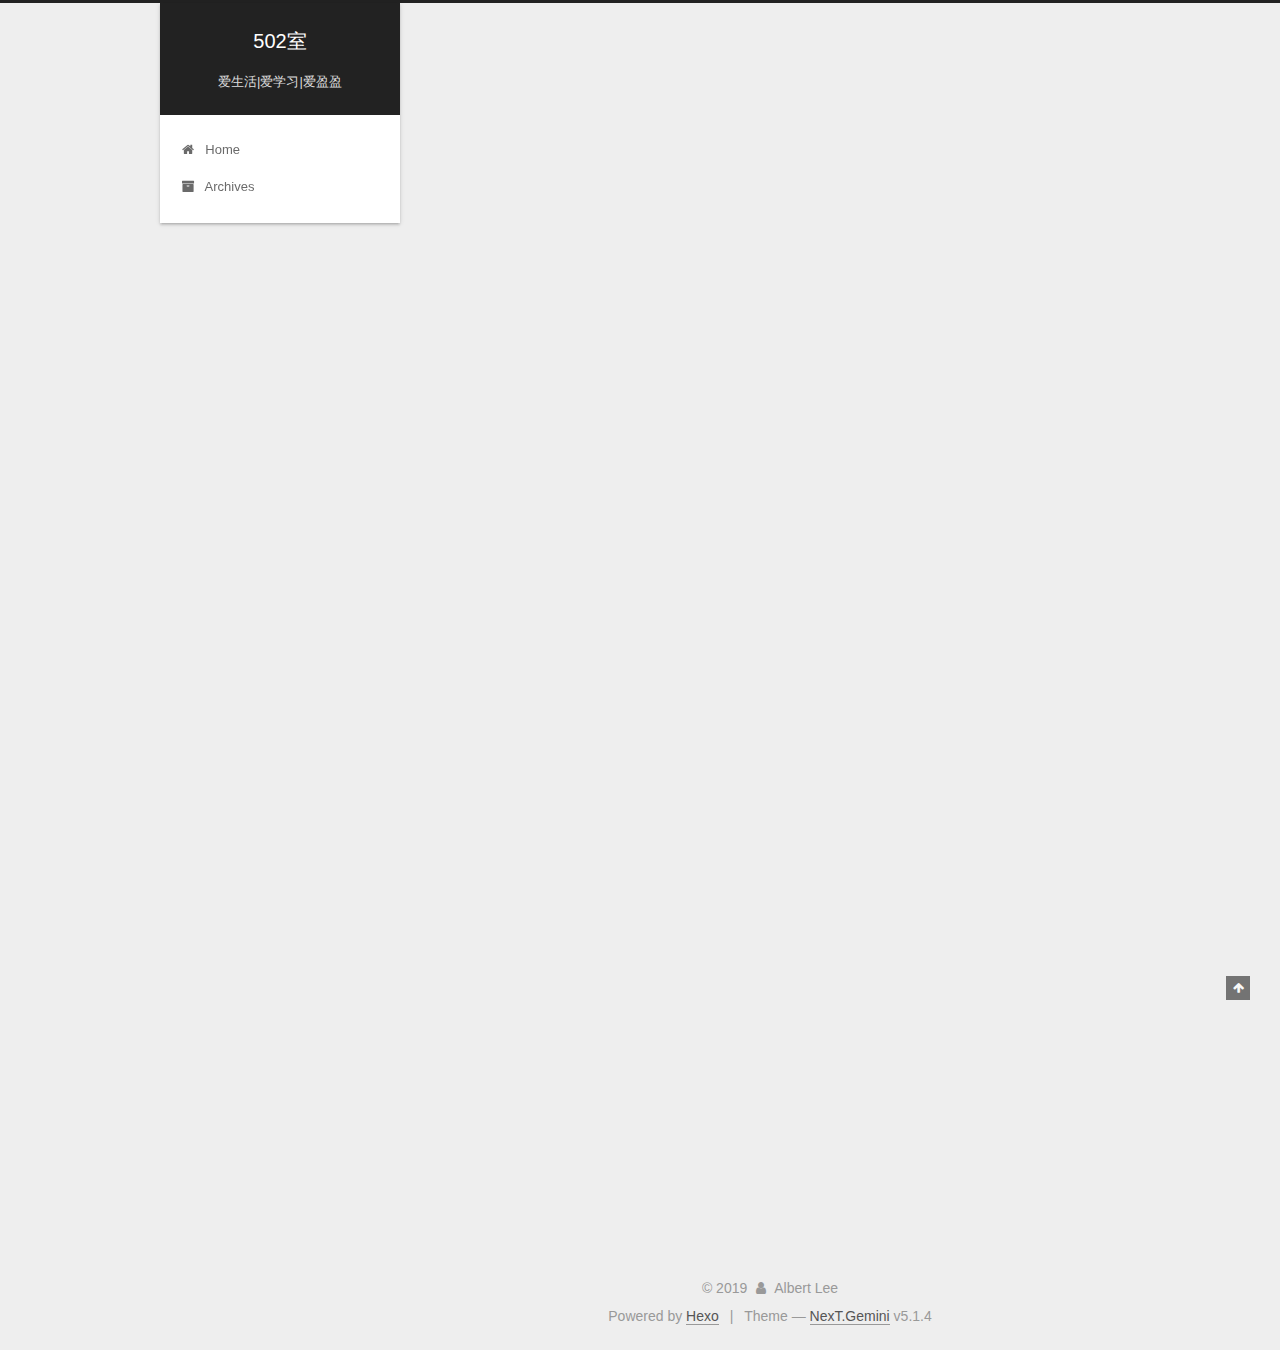
<file: index.html>
<!DOCTYPE html>



  


<html class="theme-next gemini use-motion" lang="en">
<head><meta name="generator" content="Hexo 3.9.0">
  <meta charset="UTF-8">
<meta http-equiv="X-UA-Compatible" content="IE=edge">
<meta name="viewport" content="width=device-width, initial-scale=1, maximum-scale=1">
<meta name="theme-color" content="#222">









<meta http-equiv="Cache-Control" content="no-transform">
<meta http-equiv="Cache-Control" content="no-siteapp">
















  
  
  <link href="/lib/fancybox/source/jquery.fancybox.css?v=2.1.5" rel="stylesheet" type="text/css">







<link href="/lib/font-awesome/css/font-awesome.min.css?v=4.6.2" rel="stylesheet" type="text/css">

<link href="/css/main.css?v=5.1.4" rel="stylesheet" type="text/css">


  <link rel="apple-touch-icon" sizes="180x180" href="/images/apple-touch-icon-next.png?v=5.1.4">


  <link rel="icon" type="image/png" sizes="32x32" href="/images/favicon-32x32-next.png?v=5.1.4">


  <link rel="icon" type="image/png" sizes="16x16" href="/images/favicon-16x16-next.png?v=5.1.4">


  <link rel="mask-icon" href="/images/logo.svg?v=5.1.4" color="#222">





  <meta name="keywords" content="Hexo, NexT">










<meta property="og:type" content="website">
<meta property="og:title" content="502室">
<meta property="og:url" content="http://yoursite.com/index.html">
<meta property="og:site_name" content="502室">
<meta property="og:locale" content="en">
<meta name="twitter:card" content="summary">
<meta name="twitter:title" content="502室">



<script type="text/javascript" id="hexo.configurations">
  var NexT = window.NexT || {};
  var CONFIG = {
    root: '/',
    scheme: 'Gemini',
    version: '5.1.4',
    sidebar: {"position":"left","display":"post","offset":12,"b2t":false,"scrollpercent":false,"onmobile":false},
    fancybox: true,
    tabs: true,
    motion: {"enable":true,"async":false,"transition":{"post_block":"fadeIn","post_header":"slideDownIn","post_body":"slideDownIn","coll_header":"slideLeftIn","sidebar":"slideUpIn"}},
    duoshuo: {
      userId: '0',
      author: 'Author'
    },
    algolia: {
      applicationID: '',
      apiKey: '',
      indexName: '',
      hits: {"per_page":10},
      labels: {"input_placeholder":"Search for Posts","hits_empty":"We didn't find any results for the search: ${query}","hits_stats":"${hits} results found in ${time} ms"}
    }
  };
</script>



  <link rel="canonical" href="http://yoursite.com/">





  <title>502室</title>
  








</head>

<body itemscope itemtype="http://schema.org/WebPage" lang="en">

  
  
    
  

  <div class="container sidebar-position-left 
  page-home">
    <div class="headband"></div>

    <header id="header" class="header" itemscope itemtype="http://schema.org/WPHeader">
      <div class="header-inner"><div class="site-brand-wrapper">
  <div class="site-meta ">
    

    <div class="custom-logo-site-title">
      <a href="/" class="brand" rel="start">
        <span class="logo-line-before"><i></i></span>
        <span class="site-title">502室</span>
        <span class="logo-line-after"><i></i></span>
      </a>
    </div>
      
        <p class="site-subtitle">爱生活|爱学习|爱盈盈</p>
      
  </div>

  <div class="site-nav-toggle">
    <button>
      <span class="btn-bar"></span>
      <span class="btn-bar"></span>
      <span class="btn-bar"></span>
    </button>
  </div>
</div>

<nav class="site-nav">
  

  
    <ul id="menu" class="menu">
      
        
        <li class="menu-item menu-item-home">
          <a href="/" rel="section">
            
              <i class="menu-item-icon fa fa-fw fa-home"></i> <br>
            
            Home
          </a>
        </li>
      
        
        <li class="menu-item menu-item-archives">
          <a href="/archives/" rel="section">
            
              <i class="menu-item-icon fa fa-fw fa-archive"></i> <br>
            
            Archives
          </a>
        </li>
      

      
    </ul>
  

  
</nav>



 </div>
    </header>

    <main id="main" class="main">
      <div class="main-inner">
        <div class="content-wrap">
          <div id="content" class="content">
            
  <section id="posts" class="posts-expand">
    
      

  

  
  
  

  <article class="post post-type-normal" itemscope itemtype="http://schema.org/Article">
  
  
  
  <div class="post-block">
    <link itemprop="mainEntityOfPage" href="http://yoursite.com/2019/09/02/lcf-xyy/">

    <span hidden itemprop="author" itemscope itemtype="http://schema.org/Person">
      <meta itemprop="name" content="Albert Lee">
      <meta itemprop="description" content>
      <meta itemprop="image" content="/images/avatar.gif">
    </span>

    <span hidden itemprop="publisher" itemscope itemtype="http://schema.org/Organization">
      <meta itemprop="name" content="502室">
    </span>

    
      <header class="post-header">

        
        
          <h1 class="post-title" itemprop="name headline">
                
                <a class="post-title-link" href="/2019/09/02/lcf-xyy/" itemprop="url">lcf&xyy</a></h1>
        

        <div class="post-meta">
          <span class="post-time">
            
              <span class="post-meta-item-icon">
                <i class="fa fa-calendar-o"></i>
              </span>
              
                <span class="post-meta-item-text">Posted on</span>
              
              <time title="Post created" itemprop="dateCreated datePublished" datetime="2019-09-02T22:22:14+08:00">
                2019-09-02
              </time>
            

            

            
          </span>

          

          
            
          

          
          

          

          

          

        </div>
      </header>
    

    
    
    
    <div class="post-body" itemprop="articleBody">

      
      

      
        
          
            
          
        
      
    </div>
    
    
    

    

    

    

    <footer class="post-footer">
      

      

      

      
      
        <div class="post-eof"></div>
      
    </footer>
  </div>
  
  
  
  </article>


    
      

  

  
  
  

  <article class="post post-type-normal" itemscope itemtype="http://schema.org/Article">
  
  
  
  <div class="post-block">
    <link itemprop="mainEntityOfPage" href="http://yoursite.com/2019/09/02/hello-world/">

    <span hidden itemprop="author" itemscope itemtype="http://schema.org/Person">
      <meta itemprop="name" content="Albert Lee">
      <meta itemprop="description" content>
      <meta itemprop="image" content="/images/avatar.gif">
    </span>

    <span hidden itemprop="publisher" itemscope itemtype="http://schema.org/Organization">
      <meta itemprop="name" content="502室">
    </span>

    
      <header class="post-header">

        
        
          <h1 class="post-title" itemprop="name headline">
                
                <a class="post-title-link" href="/2019/09/02/hello-world/" itemprop="url">Hello World</a></h1>
        

        <div class="post-meta">
          <span class="post-time">
            
              <span class="post-meta-item-icon">
                <i class="fa fa-calendar-o"></i>
              </span>
              
                <span class="post-meta-item-text">Posted on</span>
              
              <time title="Post created" itemprop="dateCreated datePublished" datetime="2019-09-02T21:47:52+08:00">
                2019-09-02
              </time>
            

            

            
          </span>

          

          
            
          

          
          

          

          

          

        </div>
      </header>
    

    
    
    
    <div class="post-body" itemprop="articleBody">

      
      

      
        
          
            <p>Welcome to <a href="https://hexo.io/" target="_blank" rel="noopener">Hexo</a>! This is your very first post. Check <a href="https://hexo.io/docs/" target="_blank" rel="noopener">documentation</a> for more info. If you get any problems when using Hexo, you can find the answer in <a href="https://hexo.io/docs/troubleshooting.html" target="_blank" rel="noopener">troubleshooting</a> or you can ask me on <a href="https://github.com/hexojs/hexo/issues" target="_blank" rel="noopener">GitHub</a>.</p>
<h2 id="Quick-Start"><a href="#Quick-Start" class="headerlink" title="Quick Start"></a>Quick Start</h2><h3 id="Create-a-new-post"><a href="#Create-a-new-post" class="headerlink" title="Create a new post"></a>Create a new post</h3><figure class="highlight bash"><table><tr><td class="gutter"><pre><span class="line">1</span><br></pre></td><td class="code"><pre><span class="line">$ hexo new <span class="string">"My New Post"</span></span><br></pre></td></tr></table></figure>

<p>More info: <a href="https://hexo.io/docs/writing.html" target="_blank" rel="noopener">Writing</a></p>
<h3 id="Run-server"><a href="#Run-server" class="headerlink" title="Run server"></a>Run server</h3><figure class="highlight bash"><table><tr><td class="gutter"><pre><span class="line">1</span><br></pre></td><td class="code"><pre><span class="line">$ hexo server</span><br></pre></td></tr></table></figure>

<p>More info: <a href="https://hexo.io/docs/server.html" target="_blank" rel="noopener">Server</a></p>
<h3 id="Generate-static-files"><a href="#Generate-static-files" class="headerlink" title="Generate static files"></a>Generate static files</h3><figure class="highlight bash"><table><tr><td class="gutter"><pre><span class="line">1</span><br></pre></td><td class="code"><pre><span class="line">$ hexo generate</span><br></pre></td></tr></table></figure>

<p>More info: <a href="https://hexo.io/docs/generating.html" target="_blank" rel="noopener">Generating</a></p>
<h3 id="Deploy-to-remote-sites"><a href="#Deploy-to-remote-sites" class="headerlink" title="Deploy to remote sites"></a>Deploy to remote sites</h3><figure class="highlight bash"><table><tr><td class="gutter"><pre><span class="line">1</span><br></pre></td><td class="code"><pre><span class="line">$ hexo deploy</span><br></pre></td></tr></table></figure>

<p>More info: <a href="https://hexo.io/docs/deployment.html" target="_blank" rel="noopener">Deployment</a></p>

          
        
      
    </div>
    
    
    

    

    

    

    <footer class="post-footer">
      

      

      

      
      
        <div class="post-eof"></div>
      
    </footer>
  </div>
  
  
  
  </article>


    
  </section>

  


          </div>
          


          

        </div>
        
          
  
  <div class="sidebar-toggle">
    <div class="sidebar-toggle-line-wrap">
      <span class="sidebar-toggle-line sidebar-toggle-line-first"></span>
      <span class="sidebar-toggle-line sidebar-toggle-line-middle"></span>
      <span class="sidebar-toggle-line sidebar-toggle-line-last"></span>
    </div>
  </div>

  <aside id="sidebar" class="sidebar">
    
    <div class="sidebar-inner">

      

      

      <section class="site-overview-wrap sidebar-panel sidebar-panel-active">
        <div class="site-overview">
          <div class="site-author motion-element" itemprop="author" itemscope itemtype="http://schema.org/Person">
            
              <p class="site-author-name" itemprop="name">Albert Lee</p>
              <p class="site-description motion-element" itemprop="description"></p>
          </div>

          <nav class="site-state motion-element">

            
              <div class="site-state-item site-state-posts">
              
                <a href="/archives/">
              
                  <span class="site-state-item-count">2</span>
                  <span class="site-state-item-name">posts</span>
                </a>
              </div>
            

            

            

          </nav>

          

          

          
          

          
          

          

        </div>
      </section>

      

      

    </div>
  </aside>


        
      </div>
    </main>

    <footer id="footer" class="footer">
      <div class="footer-inner">
        <div class="copyright">&copy; <span itemprop="copyrightYear">2019</span>
  <span class="with-love">
    <i class="fa fa-user"></i>
  </span>
  <span class="author" itemprop="copyrightHolder">Albert Lee</span>

  
</div>


  <div class="powered-by">Powered by <a class="theme-link" target="_blank" href="https://hexo.io">Hexo</a></div>



  <span class="post-meta-divider">|</span>



  <div class="theme-info">Theme &mdash; <a class="theme-link" target="_blank" href="https://github.com/iissnan/hexo-theme-next">NexT.Gemini</a> v5.1.4</div>




        







        
      </div>
    </footer>

    
      <div class="back-to-top">
        <i class="fa fa-arrow-up"></i>
        
      </div>
    

    

  </div>

  

<script type="text/javascript">
  if (Object.prototype.toString.call(window.Promise) !== '[object Function]') {
    window.Promise = null;
  }
</script>









  












  
  
    <script type="text/javascript" src="/lib/jquery/index.js?v=2.1.3"></script>
  

  
  
    <script type="text/javascript" src="/lib/fastclick/lib/fastclick.min.js?v=1.0.6"></script>
  

  
  
    <script type="text/javascript" src="/lib/jquery_lazyload/jquery.lazyload.js?v=1.9.7"></script>
  

  
  
    <script type="text/javascript" src="/lib/velocity/velocity.min.js?v=1.2.1"></script>
  

  
  
    <script type="text/javascript" src="/lib/velocity/velocity.ui.min.js?v=1.2.1"></script>
  

  
  
    <script type="text/javascript" src="/lib/fancybox/source/jquery.fancybox.pack.js?v=2.1.5"></script>
  


  


  <script type="text/javascript" src="/js/src/utils.js?v=5.1.4"></script>

  <script type="text/javascript" src="/js/src/motion.js?v=5.1.4"></script>



  
  


  <script type="text/javascript" src="/js/src/affix.js?v=5.1.4"></script>

  <script type="text/javascript" src="/js/src/schemes/pisces.js?v=5.1.4"></script>



  

  


  <script type="text/javascript" src="/js/src/bootstrap.js?v=5.1.4"></script>



  


  




	





  





  












  





  

  

  

  
  

  

  

  

</body>
</html>
</file>
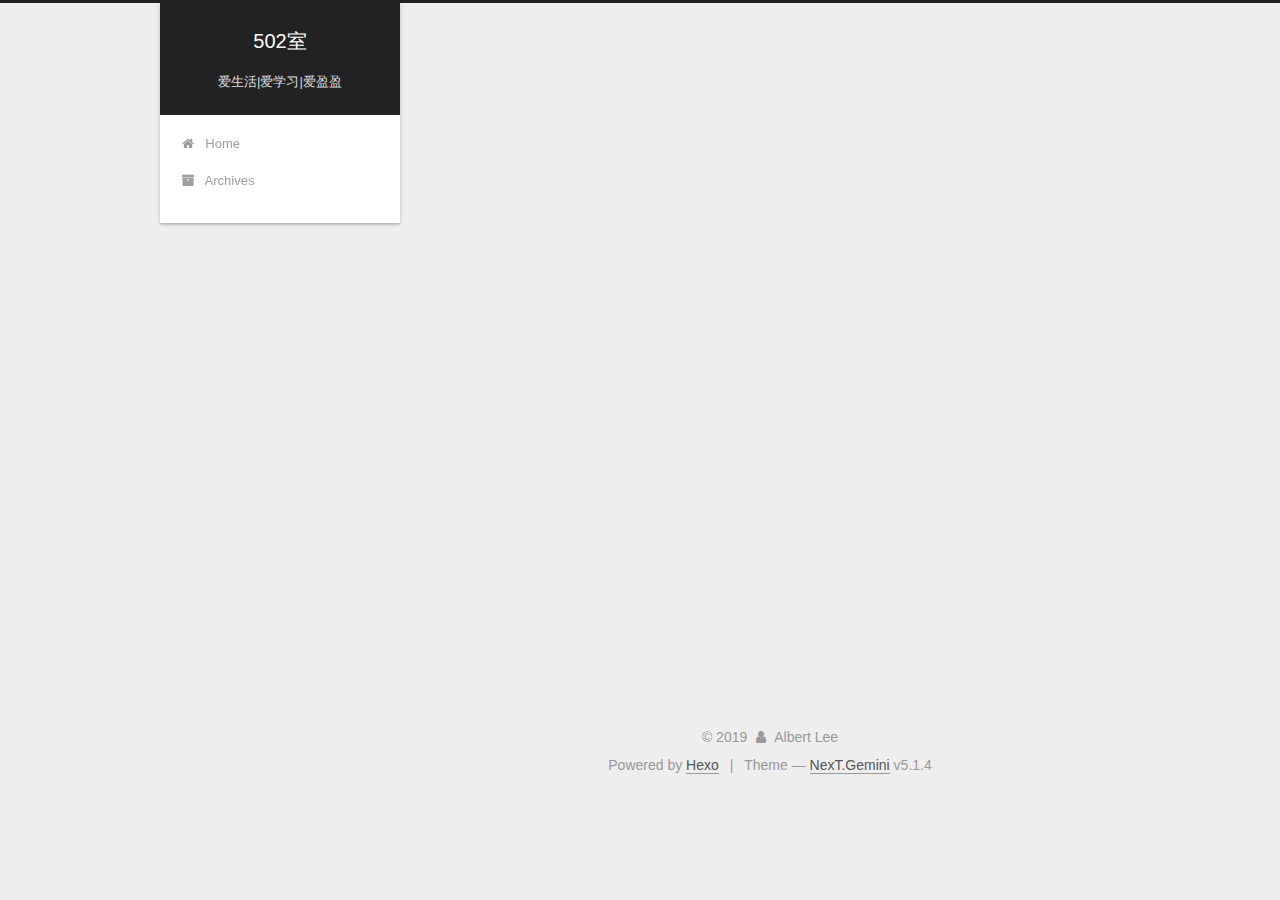
<file: archives/index.html>
<!DOCTYPE html>



  


<html class="theme-next gemini use-motion" lang="en">
<head><meta name="generator" content="Hexo 3.9.0">
  <meta charset="UTF-8">
<meta http-equiv="X-UA-Compatible" content="IE=edge">
<meta name="viewport" content="width=device-width, initial-scale=1, maximum-scale=1">
<meta name="theme-color" content="#222">









<meta http-equiv="Cache-Control" content="no-transform">
<meta http-equiv="Cache-Control" content="no-siteapp">
















  
  
  <link href="/lib/fancybox/source/jquery.fancybox.css?v=2.1.5" rel="stylesheet" type="text/css">







<link href="/lib/font-awesome/css/font-awesome.min.css?v=4.6.2" rel="stylesheet" type="text/css">

<link href="/css/main.css?v=5.1.4" rel="stylesheet" type="text/css">


  <link rel="apple-touch-icon" sizes="180x180" href="/images/apple-touch-icon-next.png?v=5.1.4">


  <link rel="icon" type="image/png" sizes="32x32" href="/images/favicon-32x32-next.png?v=5.1.4">


  <link rel="icon" type="image/png" sizes="16x16" href="/images/favicon-16x16-next.png?v=5.1.4">


  <link rel="mask-icon" href="/images/logo.svg?v=5.1.4" color="#222">





  <meta name="keywords" content="Hexo, NexT">










<meta property="og:type" content="website">
<meta property="og:title" content="502室">
<meta property="og:url" content="http://yoursite.com/archives/index.html">
<meta property="og:site_name" content="502室">
<meta property="og:locale" content="en">
<meta name="twitter:card" content="summary">
<meta name="twitter:title" content="502室">



<script type="text/javascript" id="hexo.configurations">
  var NexT = window.NexT || {};
  var CONFIG = {
    root: '/',
    scheme: 'Gemini',
    version: '5.1.4',
    sidebar: {"position":"left","display":"post","offset":12,"b2t":false,"scrollpercent":false,"onmobile":false},
    fancybox: true,
    tabs: true,
    motion: {"enable":true,"async":false,"transition":{"post_block":"fadeIn","post_header":"slideDownIn","post_body":"slideDownIn","coll_header":"slideLeftIn","sidebar":"slideUpIn"}},
    duoshuo: {
      userId: '0',
      author: 'Author'
    },
    algolia: {
      applicationID: '',
      apiKey: '',
      indexName: '',
      hits: {"per_page":10},
      labels: {"input_placeholder":"Search for Posts","hits_empty":"We didn't find any results for the search: ${query}","hits_stats":"${hits} results found in ${time} ms"}
    }
  };
</script>



  <link rel="canonical" href="http://yoursite.com/archives/">





  <title>Archive | 502室</title>
  








</head>

<body itemscope itemtype="http://schema.org/WebPage" lang="en">

  
  
    
  

  <div class="container sidebar-position-left page-archive">
    <div class="headband"></div>

    <header id="header" class="header" itemscope itemtype="http://schema.org/WPHeader">
      <div class="header-inner"><div class="site-brand-wrapper">
  <div class="site-meta ">
    

    <div class="custom-logo-site-title">
      <a href="/" class="brand" rel="start">
        <span class="logo-line-before"><i></i></span>
        <span class="site-title">502室</span>
        <span class="logo-line-after"><i></i></span>
      </a>
    </div>
      
        <p class="site-subtitle">爱生活|爱学习|爱盈盈</p>
      
  </div>

  <div class="site-nav-toggle">
    <button>
      <span class="btn-bar"></span>
      <span class="btn-bar"></span>
      <span class="btn-bar"></span>
    </button>
  </div>
</div>

<nav class="site-nav">
  

  
    <ul id="menu" class="menu">
      
        
        <li class="menu-item menu-item-home">
          <a href="/" rel="section">
            
              <i class="menu-item-icon fa fa-fw fa-home"></i> <br>
            
            Home
          </a>
        </li>
      
        
        <li class="menu-item menu-item-archives">
          <a href="/archives/" rel="section">
            
              <i class="menu-item-icon fa fa-fw fa-archive"></i> <br>
            
            Archives
          </a>
        </li>
      

      
    </ul>
  

  
</nav>



 </div>
    </header>

    <main id="main" class="main">
      <div class="main-inner">
        <div class="content-wrap">
          <div id="content" class="content">
            

  
  
  
  <div class="post-block archive">
    <div id="posts" class="posts-collapse">
      <span class="archive-move-on"></span>

      <span class="archive-page-counter">
        
        
        
          
        
        Um..! 2 posts in total. Keep on posting.
      </span>

      

        
        
        

        
          
          <div class="collection-title">
            <h1 class="archive-year" id="archive-year-2019">2019</h1>
          </div>
        
        

        

  <article class="post post-type-normal" itemscope itemtype="http://schema.org/Article">
    <header class="post-header">

      <h2 class="post-title">
        
            <a class="post-title-link" href="/2019/09/02/lcf-xyy/" itemprop="url">
              
                <span itemprop="name">lcf&xyy</span>
              
            </a>
        
      </h2>

      <div class="post-meta">
        <time class="post-time" itemprop="dateCreated" datetime="2019-09-02T22:22:14+08:00" content="2019-09-02">
          09-02
        </time>
      </div>

    </header>
  </article>



      

        
        
        

        
        

        

  <article class="post post-type-normal" itemscope itemtype="http://schema.org/Article">
    <header class="post-header">

      <h2 class="post-title">
        
            <a class="post-title-link" href="/2019/09/02/hello-world/" itemprop="url">
              
                <span itemprop="name">Hello World</span>
              
            </a>
        
      </h2>

      <div class="post-meta">
        <time class="post-time" itemprop="dateCreated" datetime="2019-09-02T21:47:52+08:00" content="2019-09-02">
          09-02
        </time>
      </div>

    </header>
  </article>



      

    </div>
  </div>
  
  
  

  



          </div>
          


          

        </div>
        
          
  
  <div class="sidebar-toggle">
    <div class="sidebar-toggle-line-wrap">
      <span class="sidebar-toggle-line sidebar-toggle-line-first"></span>
      <span class="sidebar-toggle-line sidebar-toggle-line-middle"></span>
      <span class="sidebar-toggle-line sidebar-toggle-line-last"></span>
    </div>
  </div>

  <aside id="sidebar" class="sidebar">
    
    <div class="sidebar-inner">

      

      

      <section class="site-overview-wrap sidebar-panel sidebar-panel-active">
        <div class="site-overview">
          <div class="site-author motion-element" itemprop="author" itemscope itemtype="http://schema.org/Person">
            
              <p class="site-author-name" itemprop="name">Albert Lee</p>
              <p class="site-description motion-element" itemprop="description"></p>
          </div>

          <nav class="site-state motion-element">

            
              <div class="site-state-item site-state-posts">
              
                <a href="/archives/">
              
                  <span class="site-state-item-count">2</span>
                  <span class="site-state-item-name">posts</span>
                </a>
              </div>
            

            

            

          </nav>

          

          

          
          

          
          

          

        </div>
      </section>

      

      

    </div>
  </aside>


        
      </div>
    </main>

    <footer id="footer" class="footer">
      <div class="footer-inner">
        <div class="copyright">&copy; <span itemprop="copyrightYear">2019</span>
  <span class="with-love">
    <i class="fa fa-user"></i>
  </span>
  <span class="author" itemprop="copyrightHolder">Albert Lee</span>

  
</div>


  <div class="powered-by">Powered by <a class="theme-link" target="_blank" href="https://hexo.io">Hexo</a></div>



  <span class="post-meta-divider">|</span>



  <div class="theme-info">Theme &mdash; <a class="theme-link" target="_blank" href="https://github.com/iissnan/hexo-theme-next">NexT.Gemini</a> v5.1.4</div>




        







        
      </div>
    </footer>

    
      <div class="back-to-top">
        <i class="fa fa-arrow-up"></i>
        
      </div>
    

    

  </div>

  

<script type="text/javascript">
  if (Object.prototype.toString.call(window.Promise) !== '[object Function]') {
    window.Promise = null;
  }
</script>









  












  
  
    <script type="text/javascript" src="/lib/jquery/index.js?v=2.1.3"></script>
  

  
  
    <script type="text/javascript" src="/lib/fastclick/lib/fastclick.min.js?v=1.0.6"></script>
  

  
  
    <script type="text/javascript" src="/lib/jquery_lazyload/jquery.lazyload.js?v=1.9.7"></script>
  

  
  
    <script type="text/javascript" src="/lib/velocity/velocity.min.js?v=1.2.1"></script>
  

  
  
    <script type="text/javascript" src="/lib/velocity/velocity.ui.min.js?v=1.2.1"></script>
  

  
  
    <script type="text/javascript" src="/lib/fancybox/source/jquery.fancybox.pack.js?v=2.1.5"></script>
  


  


  <script type="text/javascript" src="/js/src/utils.js?v=5.1.4"></script>

  <script type="text/javascript" src="/js/src/motion.js?v=5.1.4"></script>



  
  


  <script type="text/javascript" src="/js/src/affix.js?v=5.1.4"></script>

  <script type="text/javascript" src="/js/src/schemes/pisces.js?v=5.1.4"></script>



  

  


  <script type="text/javascript" src="/js/src/bootstrap.js?v=5.1.4"></script>



  


  




	





  





  












  





  

  

  

  
  

  

  

  

</body>
</html>
</file>
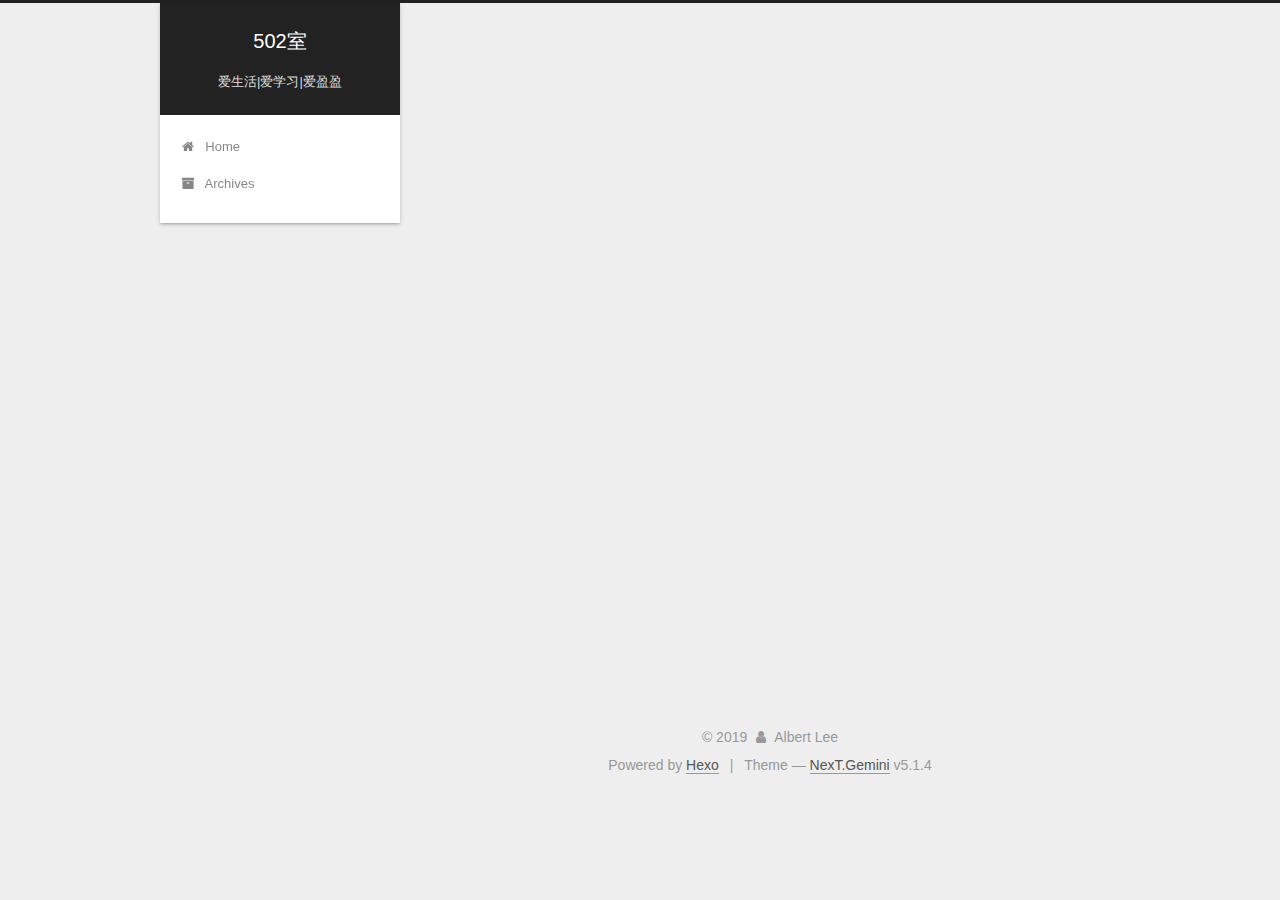
<file: archives/2019/index.html>
<!DOCTYPE html>



  


<html class="theme-next gemini use-motion" lang="en">
<head><meta name="generator" content="Hexo 3.9.0">
  <meta charset="UTF-8">
<meta http-equiv="X-UA-Compatible" content="IE=edge">
<meta name="viewport" content="width=device-width, initial-scale=1, maximum-scale=1">
<meta name="theme-color" content="#222">









<meta http-equiv="Cache-Control" content="no-transform">
<meta http-equiv="Cache-Control" content="no-siteapp">
















  
  
  <link href="/lib/fancybox/source/jquery.fancybox.css?v=2.1.5" rel="stylesheet" type="text/css">







<link href="/lib/font-awesome/css/font-awesome.min.css?v=4.6.2" rel="stylesheet" type="text/css">

<link href="/css/main.css?v=5.1.4" rel="stylesheet" type="text/css">


  <link rel="apple-touch-icon" sizes="180x180" href="/images/apple-touch-icon-next.png?v=5.1.4">


  <link rel="icon" type="image/png" sizes="32x32" href="/images/favicon-32x32-next.png?v=5.1.4">


  <link rel="icon" type="image/png" sizes="16x16" href="/images/favicon-16x16-next.png?v=5.1.4">


  <link rel="mask-icon" href="/images/logo.svg?v=5.1.4" color="#222">





  <meta name="keywords" content="Hexo, NexT">










<meta property="og:type" content="website">
<meta property="og:title" content="502室">
<meta property="og:url" content="http://yoursite.com/archives/2019/index.html">
<meta property="og:site_name" content="502室">
<meta property="og:locale" content="en">
<meta name="twitter:card" content="summary">
<meta name="twitter:title" content="502室">



<script type="text/javascript" id="hexo.configurations">
  var NexT = window.NexT || {};
  var CONFIG = {
    root: '/',
    scheme: 'Gemini',
    version: '5.1.4',
    sidebar: {"position":"left","display":"post","offset":12,"b2t":false,"scrollpercent":false,"onmobile":false},
    fancybox: true,
    tabs: true,
    motion: {"enable":true,"async":false,"transition":{"post_block":"fadeIn","post_header":"slideDownIn","post_body":"slideDownIn","coll_header":"slideLeftIn","sidebar":"slideUpIn"}},
    duoshuo: {
      userId: '0',
      author: 'Author'
    },
    algolia: {
      applicationID: '',
      apiKey: '',
      indexName: '',
      hits: {"per_page":10},
      labels: {"input_placeholder":"Search for Posts","hits_empty":"We didn't find any results for the search: ${query}","hits_stats":"${hits} results found in ${time} ms"}
    }
  };
</script>



  <link rel="canonical" href="http://yoursite.com/archives/2019/">





  <title>Archive | 502室</title>
  








</head>

<body itemscope itemtype="http://schema.org/WebPage" lang="en">

  
  
    
  

  <div class="container sidebar-position-left page-archive">
    <div class="headband"></div>

    <header id="header" class="header" itemscope itemtype="http://schema.org/WPHeader">
      <div class="header-inner"><div class="site-brand-wrapper">
  <div class="site-meta ">
    

    <div class="custom-logo-site-title">
      <a href="/" class="brand" rel="start">
        <span class="logo-line-before"><i></i></span>
        <span class="site-title">502室</span>
        <span class="logo-line-after"><i></i></span>
      </a>
    </div>
      
        <p class="site-subtitle">爱生活|爱学习|爱盈盈</p>
      
  </div>

  <div class="site-nav-toggle">
    <button>
      <span class="btn-bar"></span>
      <span class="btn-bar"></span>
      <span class="btn-bar"></span>
    </button>
  </div>
</div>

<nav class="site-nav">
  

  
    <ul id="menu" class="menu">
      
        
        <li class="menu-item menu-item-home">
          <a href="/" rel="section">
            
              <i class="menu-item-icon fa fa-fw fa-home"></i> <br>
            
            Home
          </a>
        </li>
      
        
        <li class="menu-item menu-item-archives">
          <a href="/archives/" rel="section">
            
              <i class="menu-item-icon fa fa-fw fa-archive"></i> <br>
            
            Archives
          </a>
        </li>
      

      
    </ul>
  

  
</nav>



 </div>
    </header>

    <main id="main" class="main">
      <div class="main-inner">
        <div class="content-wrap">
          <div id="content" class="content">
            

  
  
  
  <div class="post-block archive">
    <div id="posts" class="posts-collapse">
      <span class="archive-move-on"></span>

      <span class="archive-page-counter">
        
        
        
          
        
        Um..! 2 posts in total. Keep on posting.
      </span>

      

        
        
        

        
          
          <div class="collection-title">
            <h1 class="archive-year" id="archive-year-2019">2019</h1>
          </div>
        
        

        

  <article class="post post-type-normal" itemscope itemtype="http://schema.org/Article">
    <header class="post-header">

      <h2 class="post-title">
        
            <a class="post-title-link" href="/2019/09/02/lcf-xyy/" itemprop="url">
              
                <span itemprop="name">lcf&xyy</span>
              
            </a>
        
      </h2>

      <div class="post-meta">
        <time class="post-time" itemprop="dateCreated" datetime="2019-09-02T22:22:14+08:00" content="2019-09-02">
          09-02
        </time>
      </div>

    </header>
  </article>



      

        
        
        

        
        

        

  <article class="post post-type-normal" itemscope itemtype="http://schema.org/Article">
    <header class="post-header">

      <h2 class="post-title">
        
            <a class="post-title-link" href="/2019/09/02/hello-world/" itemprop="url">
              
                <span itemprop="name">Hello World</span>
              
            </a>
        
      </h2>

      <div class="post-meta">
        <time class="post-time" itemprop="dateCreated" datetime="2019-09-02T21:47:52+08:00" content="2019-09-02">
          09-02
        </time>
      </div>

    </header>
  </article>



      

    </div>
  </div>
  
  
  

  



          </div>
          


          

        </div>
        
          
  
  <div class="sidebar-toggle">
    <div class="sidebar-toggle-line-wrap">
      <span class="sidebar-toggle-line sidebar-toggle-line-first"></span>
      <span class="sidebar-toggle-line sidebar-toggle-line-middle"></span>
      <span class="sidebar-toggle-line sidebar-toggle-line-last"></span>
    </div>
  </div>

  <aside id="sidebar" class="sidebar">
    
    <div class="sidebar-inner">

      

      

      <section class="site-overview-wrap sidebar-panel sidebar-panel-active">
        <div class="site-overview">
          <div class="site-author motion-element" itemprop="author" itemscope itemtype="http://schema.org/Person">
            
              <p class="site-author-name" itemprop="name">Albert Lee</p>
              <p class="site-description motion-element" itemprop="description"></p>
          </div>

          <nav class="site-state motion-element">

            
              <div class="site-state-item site-state-posts">
              
                <a href="/archives/">
              
                  <span class="site-state-item-count">2</span>
                  <span class="site-state-item-name">posts</span>
                </a>
              </div>
            

            

            

          </nav>

          

          

          
          

          
          

          

        </div>
      </section>

      

      

    </div>
  </aside>


        
      </div>
    </main>

    <footer id="footer" class="footer">
      <div class="footer-inner">
        <div class="copyright">&copy; <span itemprop="copyrightYear">2019</span>
  <span class="with-love">
    <i class="fa fa-user"></i>
  </span>
  <span class="author" itemprop="copyrightHolder">Albert Lee</span>

  
</div>


  <div class="powered-by">Powered by <a class="theme-link" target="_blank" href="https://hexo.io">Hexo</a></div>



  <span class="post-meta-divider">|</span>



  <div class="theme-info">Theme &mdash; <a class="theme-link" target="_blank" href="https://github.com/iissnan/hexo-theme-next">NexT.Gemini</a> v5.1.4</div>




        







        
      </div>
    </footer>

    
      <div class="back-to-top">
        <i class="fa fa-arrow-up"></i>
        
      </div>
    

    

  </div>

  

<script type="text/javascript">
  if (Object.prototype.toString.call(window.Promise) !== '[object Function]') {
    window.Promise = null;
  }
</script>









  












  
  
    <script type="text/javascript" src="/lib/jquery/index.js?v=2.1.3"></script>
  

  
  
    <script type="text/javascript" src="/lib/fastclick/lib/fastclick.min.js?v=1.0.6"></script>
  

  
  
    <script type="text/javascript" src="/lib/jquery_lazyload/jquery.lazyload.js?v=1.9.7"></script>
  

  
  
    <script type="text/javascript" src="/lib/velocity/velocity.min.js?v=1.2.1"></script>
  

  
  
    <script type="text/javascript" src="/lib/velocity/velocity.ui.min.js?v=1.2.1"></script>
  

  
  
    <script type="text/javascript" src="/lib/fancybox/source/jquery.fancybox.pack.js?v=2.1.5"></script>
  


  


  <script type="text/javascript" src="/js/src/utils.js?v=5.1.4"></script>

  <script type="text/javascript" src="/js/src/motion.js?v=5.1.4"></script>



  
  


  <script type="text/javascript" src="/js/src/affix.js?v=5.1.4"></script>

  <script type="text/javascript" src="/js/src/schemes/pisces.js?v=5.1.4"></script>



  

  


  <script type="text/javascript" src="/js/src/bootstrap.js?v=5.1.4"></script>



  


  




	





  





  












  





  

  

  

  
  

  

  

  

</body>
</html>
</file>
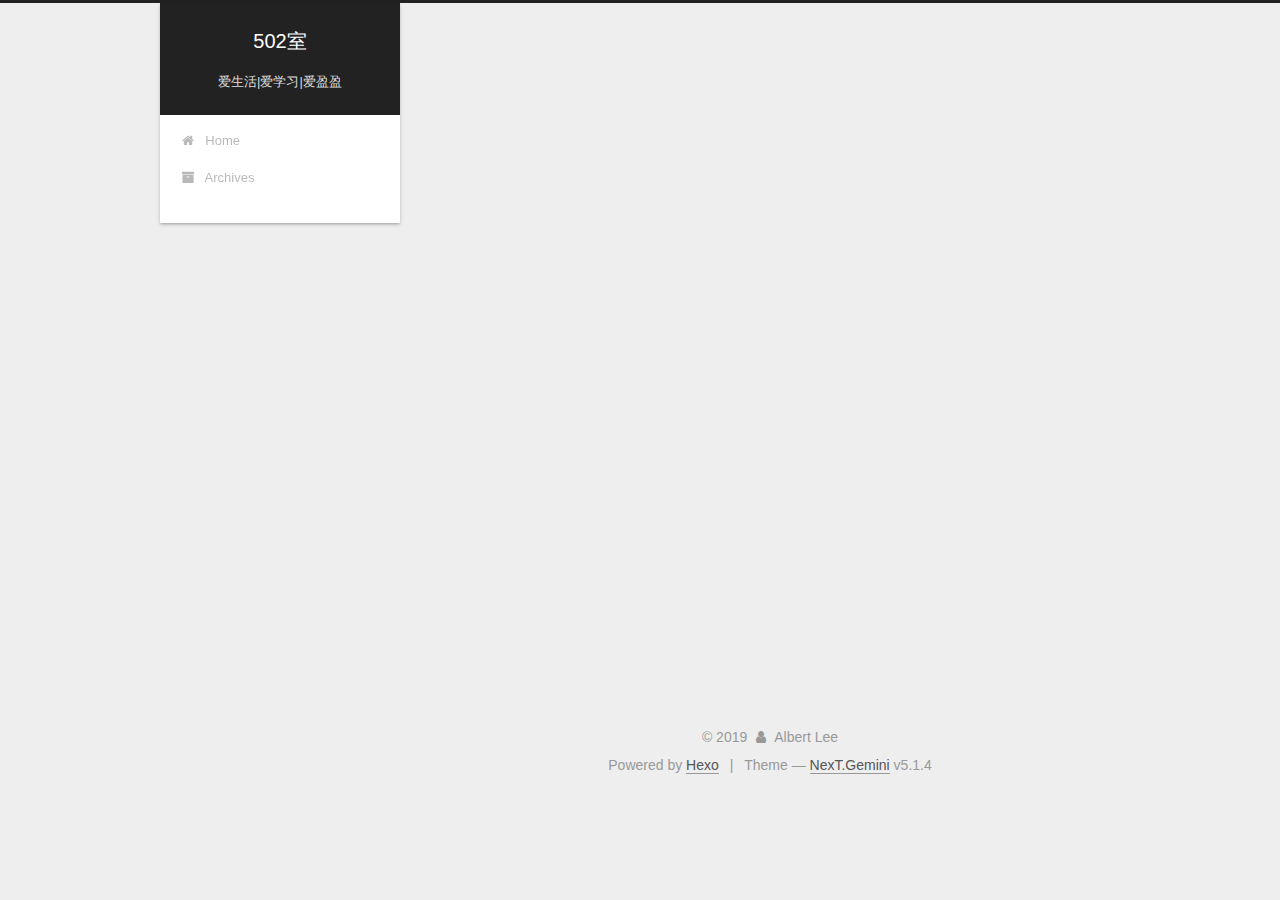
<file: archives/2019/09/index.html>
<!DOCTYPE html>



  


<html class="theme-next gemini use-motion" lang="en">
<head><meta name="generator" content="Hexo 3.9.0">
  <meta charset="UTF-8">
<meta http-equiv="X-UA-Compatible" content="IE=edge">
<meta name="viewport" content="width=device-width, initial-scale=1, maximum-scale=1">
<meta name="theme-color" content="#222">









<meta http-equiv="Cache-Control" content="no-transform">
<meta http-equiv="Cache-Control" content="no-siteapp">
















  
  
  <link href="/lib/fancybox/source/jquery.fancybox.css?v=2.1.5" rel="stylesheet" type="text/css">







<link href="/lib/font-awesome/css/font-awesome.min.css?v=4.6.2" rel="stylesheet" type="text/css">

<link href="/css/main.css?v=5.1.4" rel="stylesheet" type="text/css">


  <link rel="apple-touch-icon" sizes="180x180" href="/images/apple-touch-icon-next.png?v=5.1.4">


  <link rel="icon" type="image/png" sizes="32x32" href="/images/favicon-32x32-next.png?v=5.1.4">


  <link rel="icon" type="image/png" sizes="16x16" href="/images/favicon-16x16-next.png?v=5.1.4">


  <link rel="mask-icon" href="/images/logo.svg?v=5.1.4" color="#222">





  <meta name="keywords" content="Hexo, NexT">










<meta property="og:type" content="website">
<meta property="og:title" content="502室">
<meta property="og:url" content="http://yoursite.com/archives/2019/09/index.html">
<meta property="og:site_name" content="502室">
<meta property="og:locale" content="en">
<meta name="twitter:card" content="summary">
<meta name="twitter:title" content="502室">



<script type="text/javascript" id="hexo.configurations">
  var NexT = window.NexT || {};
  var CONFIG = {
    root: '/',
    scheme: 'Gemini',
    version: '5.1.4',
    sidebar: {"position":"left","display":"post","offset":12,"b2t":false,"scrollpercent":false,"onmobile":false},
    fancybox: true,
    tabs: true,
    motion: {"enable":true,"async":false,"transition":{"post_block":"fadeIn","post_header":"slideDownIn","post_body":"slideDownIn","coll_header":"slideLeftIn","sidebar":"slideUpIn"}},
    duoshuo: {
      userId: '0',
      author: 'Author'
    },
    algolia: {
      applicationID: '',
      apiKey: '',
      indexName: '',
      hits: {"per_page":10},
      labels: {"input_placeholder":"Search for Posts","hits_empty":"We didn't find any results for the search: ${query}","hits_stats":"${hits} results found in ${time} ms"}
    }
  };
</script>



  <link rel="canonical" href="http://yoursite.com/archives/2019/09/">





  <title>Archive | 502室</title>
  








</head>

<body itemscope itemtype="http://schema.org/WebPage" lang="en">

  
  
    
  

  <div class="container sidebar-position-left page-archive">
    <div class="headband"></div>

    <header id="header" class="header" itemscope itemtype="http://schema.org/WPHeader">
      <div class="header-inner"><div class="site-brand-wrapper">
  <div class="site-meta ">
    

    <div class="custom-logo-site-title">
      <a href="/" class="brand" rel="start">
        <span class="logo-line-before"><i></i></span>
        <span class="site-title">502室</span>
        <span class="logo-line-after"><i></i></span>
      </a>
    </div>
      
        <p class="site-subtitle">爱生活|爱学习|爱盈盈</p>
      
  </div>

  <div class="site-nav-toggle">
    <button>
      <span class="btn-bar"></span>
      <span class="btn-bar"></span>
      <span class="btn-bar"></span>
    </button>
  </div>
</div>

<nav class="site-nav">
  

  
    <ul id="menu" class="menu">
      
        
        <li class="menu-item menu-item-home">
          <a href="/" rel="section">
            
              <i class="menu-item-icon fa fa-fw fa-home"></i> <br>
            
            Home
          </a>
        </li>
      
        
        <li class="menu-item menu-item-archives">
          <a href="/archives/" rel="section">
            
              <i class="menu-item-icon fa fa-fw fa-archive"></i> <br>
            
            Archives
          </a>
        </li>
      

      
    </ul>
  

  
</nav>



 </div>
    </header>

    <main id="main" class="main">
      <div class="main-inner">
        <div class="content-wrap">
          <div id="content" class="content">
            

  
  
  
  <div class="post-block archive">
    <div id="posts" class="posts-collapse">
      <span class="archive-move-on"></span>

      <span class="archive-page-counter">
        
        
        
          
        
        Um..! 2 posts in total. Keep on posting.
      </span>

      

        
        
        

        
          
          <div class="collection-title">
            <h1 class="archive-year" id="archive-year-2019">2019</h1>
          </div>
        
        

        

  <article class="post post-type-normal" itemscope itemtype="http://schema.org/Article">
    <header class="post-header">

      <h2 class="post-title">
        
            <a class="post-title-link" href="/2019/09/02/lcf-xyy/" itemprop="url">
              
                <span itemprop="name">lcf&xyy</span>
              
            </a>
        
      </h2>

      <div class="post-meta">
        <time class="post-time" itemprop="dateCreated" datetime="2019-09-02T22:22:14+08:00" content="2019-09-02">
          09-02
        </time>
      </div>

    </header>
  </article>



      

        
        
        

        
        

        

  <article class="post post-type-normal" itemscope itemtype="http://schema.org/Article">
    <header class="post-header">

      <h2 class="post-title">
        
            <a class="post-title-link" href="/2019/09/02/hello-world/" itemprop="url">
              
                <span itemprop="name">Hello World</span>
              
            </a>
        
      </h2>

      <div class="post-meta">
        <time class="post-time" itemprop="dateCreated" datetime="2019-09-02T21:47:52+08:00" content="2019-09-02">
          09-02
        </time>
      </div>

    </header>
  </article>



      

    </div>
  </div>
  
  
  

  



          </div>
          


          

        </div>
        
          
  
  <div class="sidebar-toggle">
    <div class="sidebar-toggle-line-wrap">
      <span class="sidebar-toggle-line sidebar-toggle-line-first"></span>
      <span class="sidebar-toggle-line sidebar-toggle-line-middle"></span>
      <span class="sidebar-toggle-line sidebar-toggle-line-last"></span>
    </div>
  </div>

  <aside id="sidebar" class="sidebar">
    
    <div class="sidebar-inner">

      

      

      <section class="site-overview-wrap sidebar-panel sidebar-panel-active">
        <div class="site-overview">
          <div class="site-author motion-element" itemprop="author" itemscope itemtype="http://schema.org/Person">
            
              <p class="site-author-name" itemprop="name">Albert Lee</p>
              <p class="site-description motion-element" itemprop="description"></p>
          </div>

          <nav class="site-state motion-element">

            
              <div class="site-state-item site-state-posts">
              
                <a href="/archives/">
              
                  <span class="site-state-item-count">2</span>
                  <span class="site-state-item-name">posts</span>
                </a>
              </div>
            

            

            

          </nav>

          

          

          
          

          
          

          

        </div>
      </section>

      

      

    </div>
  </aside>


        
      </div>
    </main>

    <footer id="footer" class="footer">
      <div class="footer-inner">
        <div class="copyright">&copy; <span itemprop="copyrightYear">2019</span>
  <span class="with-love">
    <i class="fa fa-user"></i>
  </span>
  <span class="author" itemprop="copyrightHolder">Albert Lee</span>

  
</div>


  <div class="powered-by">Powered by <a class="theme-link" target="_blank" href="https://hexo.io">Hexo</a></div>



  <span class="post-meta-divider">|</span>



  <div class="theme-info">Theme &mdash; <a class="theme-link" target="_blank" href="https://github.com/iissnan/hexo-theme-next">NexT.Gemini</a> v5.1.4</div>




        







        
      </div>
    </footer>

    
      <div class="back-to-top">
        <i class="fa fa-arrow-up"></i>
        
      </div>
    

    

  </div>

  

<script type="text/javascript">
  if (Object.prototype.toString.call(window.Promise) !== '[object Function]') {
    window.Promise = null;
  }
</script>









  












  
  
    <script type="text/javascript" src="/lib/jquery/index.js?v=2.1.3"></script>
  

  
  
    <script type="text/javascript" src="/lib/fastclick/lib/fastclick.min.js?v=1.0.6"></script>
  

  
  
    <script type="text/javascript" src="/lib/jquery_lazyload/jquery.lazyload.js?v=1.9.7"></script>
  

  
  
    <script type="text/javascript" src="/lib/velocity/velocity.min.js?v=1.2.1"></script>
  

  
  
    <script type="text/javascript" src="/lib/velocity/velocity.ui.min.js?v=1.2.1"></script>
  

  
  
    <script type="text/javascript" src="/lib/fancybox/source/jquery.fancybox.pack.js?v=2.1.5"></script>
  


  


  <script type="text/javascript" src="/js/src/utils.js?v=5.1.4"></script>

  <script type="text/javascript" src="/js/src/motion.js?v=5.1.4"></script>



  
  


  <script type="text/javascript" src="/js/src/affix.js?v=5.1.4"></script>

  <script type="text/javascript" src="/js/src/schemes/pisces.js?v=5.1.4"></script>



  

  


  <script type="text/javascript" src="/js/src/bootstrap.js?v=5.1.4"></script>



  


  




	





  





  












  





  

  

  

  
  

  

  

  

</body>
</html>
</file>
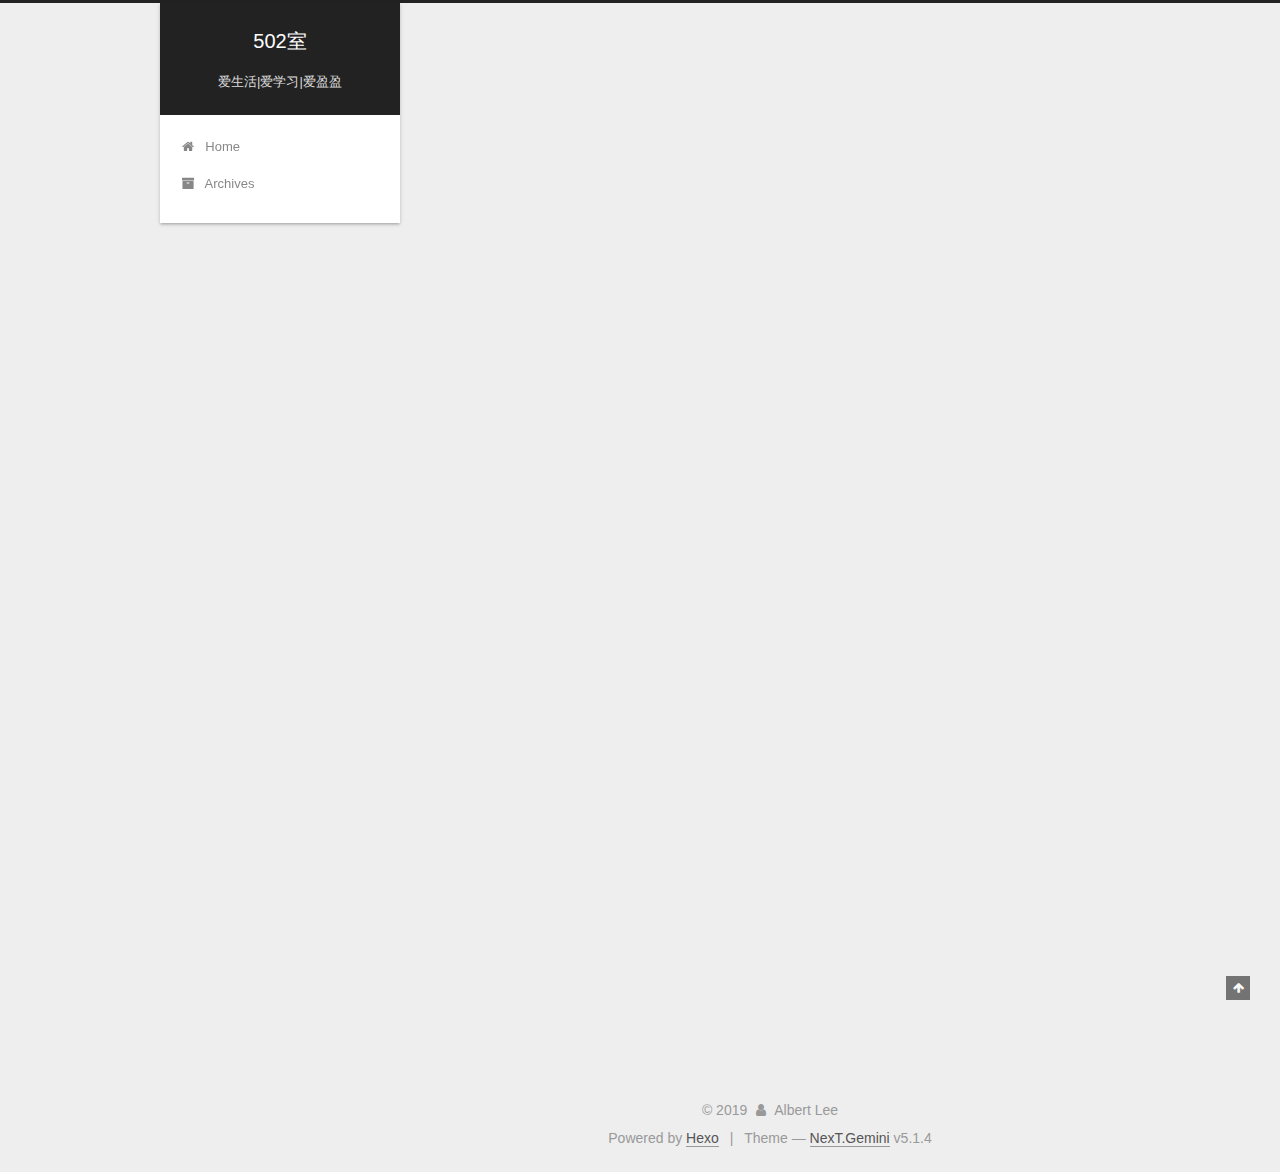
<file: 2019/09/02/hello-world/index.html>
<!DOCTYPE html>



  


<html class="theme-next gemini use-motion" lang="en">
<head><meta name="generator" content="Hexo 3.9.0">
  <meta charset="UTF-8">
<meta http-equiv="X-UA-Compatible" content="IE=edge">
<meta name="viewport" content="width=device-width, initial-scale=1, maximum-scale=1">
<meta name="theme-color" content="#222">









<meta http-equiv="Cache-Control" content="no-transform">
<meta http-equiv="Cache-Control" content="no-siteapp">
















  
  
  <link href="/lib/fancybox/source/jquery.fancybox.css?v=2.1.5" rel="stylesheet" type="text/css">







<link href="/lib/font-awesome/css/font-awesome.min.css?v=4.6.2" rel="stylesheet" type="text/css">

<link href="/css/main.css?v=5.1.4" rel="stylesheet" type="text/css">


  <link rel="apple-touch-icon" sizes="180x180" href="/images/apple-touch-icon-next.png?v=5.1.4">


  <link rel="icon" type="image/png" sizes="32x32" href="/images/favicon-32x32-next.png?v=5.1.4">


  <link rel="icon" type="image/png" sizes="16x16" href="/images/favicon-16x16-next.png?v=5.1.4">


  <link rel="mask-icon" href="/images/logo.svg?v=5.1.4" color="#222">





  <meta name="keywords" content="Hexo, NexT">










<meta name="description" content="Welcome to Hexo! This is your very first post. Check documentation for more info. If you get any problems when using Hexo, you can find the answer in troubleshooting or you can ask me on GitHub. Quick">
<meta property="og:type" content="article">
<meta property="og:title" content="Hello World">
<meta property="og:url" content="http://yoursite.com/2019/09/02/hello-world/index.html">
<meta property="og:site_name" content="502室">
<meta property="og:description" content="Welcome to Hexo! This is your very first post. Check documentation for more info. If you get any problems when using Hexo, you can find the answer in troubleshooting or you can ask me on GitHub. Quick">
<meta property="og:locale" content="en">
<meta property="og:updated_time" content="2019-09-02T13:47:52.225Z">
<meta name="twitter:card" content="summary">
<meta name="twitter:title" content="Hello World">
<meta name="twitter:description" content="Welcome to Hexo! This is your very first post. Check documentation for more info. If you get any problems when using Hexo, you can find the answer in troubleshooting or you can ask me on GitHub. Quick">



<script type="text/javascript" id="hexo.configurations">
  var NexT = window.NexT || {};
  var CONFIG = {
    root: '/',
    scheme: 'Gemini',
    version: '5.1.4',
    sidebar: {"position":"left","display":"post","offset":12,"b2t":false,"scrollpercent":false,"onmobile":false},
    fancybox: true,
    tabs: true,
    motion: {"enable":true,"async":false,"transition":{"post_block":"fadeIn","post_header":"slideDownIn","post_body":"slideDownIn","coll_header":"slideLeftIn","sidebar":"slideUpIn"}},
    duoshuo: {
      userId: '0',
      author: 'Author'
    },
    algolia: {
      applicationID: '',
      apiKey: '',
      indexName: '',
      hits: {"per_page":10},
      labels: {"input_placeholder":"Search for Posts","hits_empty":"We didn't find any results for the search: ${query}","hits_stats":"${hits} results found in ${time} ms"}
    }
  };
</script>



  <link rel="canonical" href="http://yoursite.com/2019/09/02/hello-world/">





  <title>Hello World | 502室</title>
  








</head>

<body itemscope itemtype="http://schema.org/WebPage" lang="en">

  
  
    
  

  <div class="container sidebar-position-left page-post-detail">
    <div class="headband"></div>

    <header id="header" class="header" itemscope itemtype="http://schema.org/WPHeader">
      <div class="header-inner"><div class="site-brand-wrapper">
  <div class="site-meta ">
    

    <div class="custom-logo-site-title">
      <a href="/" class="brand" rel="start">
        <span class="logo-line-before"><i></i></span>
        <span class="site-title">502室</span>
        <span class="logo-line-after"><i></i></span>
      </a>
    </div>
      
        <p class="site-subtitle">爱生活|爱学习|爱盈盈</p>
      
  </div>

  <div class="site-nav-toggle">
    <button>
      <span class="btn-bar"></span>
      <span class="btn-bar"></span>
      <span class="btn-bar"></span>
    </button>
  </div>
</div>

<nav class="site-nav">
  

  
    <ul id="menu" class="menu">
      
        
        <li class="menu-item menu-item-home">
          <a href="/" rel="section">
            
              <i class="menu-item-icon fa fa-fw fa-home"></i> <br>
            
            Home
          </a>
        </li>
      
        
        <li class="menu-item menu-item-archives">
          <a href="/archives/" rel="section">
            
              <i class="menu-item-icon fa fa-fw fa-archive"></i> <br>
            
            Archives
          </a>
        </li>
      

      
    </ul>
  

  
</nav>



 </div>
    </header>

    <main id="main" class="main">
      <div class="main-inner">
        <div class="content-wrap">
          <div id="content" class="content">
            

  <div id="posts" class="posts-expand">
    

  

  
  
  

  <article class="post post-type-normal" itemscope itemtype="http://schema.org/Article">
  
  
  
  <div class="post-block">
    <link itemprop="mainEntityOfPage" href="http://yoursite.com/2019/09/02/hello-world/">

    <span hidden itemprop="author" itemscope itemtype="http://schema.org/Person">
      <meta itemprop="name" content="Albert Lee">
      <meta itemprop="description" content>
      <meta itemprop="image" content="/images/avatar.gif">
    </span>

    <span hidden itemprop="publisher" itemscope itemtype="http://schema.org/Organization">
      <meta itemprop="name" content="502室">
    </span>

    
      <header class="post-header">

        
        
          <h1 class="post-title" itemprop="name headline">Hello World</h1>
        

        <div class="post-meta">
          <span class="post-time">
            
              <span class="post-meta-item-icon">
                <i class="fa fa-calendar-o"></i>
              </span>
              
                <span class="post-meta-item-text">Posted on</span>
              
              <time title="Post created" itemprop="dateCreated datePublished" datetime="2019-09-02T21:47:52+08:00">
                2019-09-02
              </time>
            

            

            
          </span>

          

          
            
          

          
          

          

          

          

        </div>
      </header>
    

    
    
    
    <div class="post-body" itemprop="articleBody">

      
      

      
        <p>Welcome to <a href="https://hexo.io/" target="_blank" rel="noopener">Hexo</a>! This is your very first post. Check <a href="https://hexo.io/docs/" target="_blank" rel="noopener">documentation</a> for more info. If you get any problems when using Hexo, you can find the answer in <a href="https://hexo.io/docs/troubleshooting.html" target="_blank" rel="noopener">troubleshooting</a> or you can ask me on <a href="https://github.com/hexojs/hexo/issues" target="_blank" rel="noopener">GitHub</a>.</p>
<h2 id="Quick-Start"><a href="#Quick-Start" class="headerlink" title="Quick Start"></a>Quick Start</h2><h3 id="Create-a-new-post"><a href="#Create-a-new-post" class="headerlink" title="Create a new post"></a>Create a new post</h3><figure class="highlight bash"><table><tr><td class="gutter"><pre><span class="line">1</span><br></pre></td><td class="code"><pre><span class="line">$ hexo new <span class="string">"My New Post"</span></span><br></pre></td></tr></table></figure>

<p>More info: <a href="https://hexo.io/docs/writing.html" target="_blank" rel="noopener">Writing</a></p>
<h3 id="Run-server"><a href="#Run-server" class="headerlink" title="Run server"></a>Run server</h3><figure class="highlight bash"><table><tr><td class="gutter"><pre><span class="line">1</span><br></pre></td><td class="code"><pre><span class="line">$ hexo server</span><br></pre></td></tr></table></figure>

<p>More info: <a href="https://hexo.io/docs/server.html" target="_blank" rel="noopener">Server</a></p>
<h3 id="Generate-static-files"><a href="#Generate-static-files" class="headerlink" title="Generate static files"></a>Generate static files</h3><figure class="highlight bash"><table><tr><td class="gutter"><pre><span class="line">1</span><br></pre></td><td class="code"><pre><span class="line">$ hexo generate</span><br></pre></td></tr></table></figure>

<p>More info: <a href="https://hexo.io/docs/generating.html" target="_blank" rel="noopener">Generating</a></p>
<h3 id="Deploy-to-remote-sites"><a href="#Deploy-to-remote-sites" class="headerlink" title="Deploy to remote sites"></a>Deploy to remote sites</h3><figure class="highlight bash"><table><tr><td class="gutter"><pre><span class="line">1</span><br></pre></td><td class="code"><pre><span class="line">$ hexo deploy</span><br></pre></td></tr></table></figure>

<p>More info: <a href="https://hexo.io/docs/deployment.html" target="_blank" rel="noopener">Deployment</a></p>

      
    </div>
    
    
    

    

    

    

    <footer class="post-footer">
      

      
      
      

      
        <div class="post-nav">
          <div class="post-nav-next post-nav-item">
            
          </div>

          <span class="post-nav-divider"></span>

          <div class="post-nav-prev post-nav-item">
            
              <a href="/2019/09/02/lcf-xyy/" rel="prev" title="lcf&xyy">
                lcf&xyy <i class="fa fa-chevron-right"></i>
              </a>
            
          </div>
        </div>
      

      
      
    </footer>
  </div>
  
  
  
  </article>



    <div class="post-spread">
      
    </div>
  </div>


          </div>
          


          

  



        </div>
        
          
  
  <div class="sidebar-toggle">
    <div class="sidebar-toggle-line-wrap">
      <span class="sidebar-toggle-line sidebar-toggle-line-first"></span>
      <span class="sidebar-toggle-line sidebar-toggle-line-middle"></span>
      <span class="sidebar-toggle-line sidebar-toggle-line-last"></span>
    </div>
  </div>

  <aside id="sidebar" class="sidebar">
    
    <div class="sidebar-inner">

      

      
        <ul class="sidebar-nav motion-element">
          <li class="sidebar-nav-toc sidebar-nav-active" data-target="post-toc-wrap">
            Table of Contents
          </li>
          <li class="sidebar-nav-overview" data-target="site-overview-wrap">
            Overview
          </li>
        </ul>
      

      <section class="site-overview-wrap sidebar-panel">
        <div class="site-overview">
          <div class="site-author motion-element" itemprop="author" itemscope itemtype="http://schema.org/Person">
            
              <p class="site-author-name" itemprop="name">Albert Lee</p>
              <p class="site-description motion-element" itemprop="description"></p>
          </div>

          <nav class="site-state motion-element">

            
              <div class="site-state-item site-state-posts">
              
                <a href="/archives/">
              
                  <span class="site-state-item-count">2</span>
                  <span class="site-state-item-name">posts</span>
                </a>
              </div>
            

            

            

          </nav>

          

          

          
          

          
          

          

        </div>
      </section>

      
      <!--noindex-->
        <section class="post-toc-wrap motion-element sidebar-panel sidebar-panel-active">
          <div class="post-toc">

            
              
            

            
              <div class="post-toc-content"><ol class="nav"><li class="nav-item nav-level-2"><a class="nav-link" href="#Quick-Start"><span class="nav-number">1.</span> <span class="nav-text">Quick Start</span></a><ol class="nav-child"><li class="nav-item nav-level-3"><a class="nav-link" href="#Create-a-new-post"><span class="nav-number">1.1.</span> <span class="nav-text">Create a new post</span></a></li><li class="nav-item nav-level-3"><a class="nav-link" href="#Run-server"><span class="nav-number">1.2.</span> <span class="nav-text">Run server</span></a></li><li class="nav-item nav-level-3"><a class="nav-link" href="#Generate-static-files"><span class="nav-number">1.3.</span> <span class="nav-text">Generate static files</span></a></li><li class="nav-item nav-level-3"><a class="nav-link" href="#Deploy-to-remote-sites"><span class="nav-number">1.4.</span> <span class="nav-text">Deploy to remote sites</span></a></li></ol></li></ol></div>
            

          </div>
        </section>
      <!--/noindex-->
      

      

    </div>
  </aside>


        
      </div>
    </main>

    <footer id="footer" class="footer">
      <div class="footer-inner">
        <div class="copyright">&copy; <span itemprop="copyrightYear">2019</span>
  <span class="with-love">
    <i class="fa fa-user"></i>
  </span>
  <span class="author" itemprop="copyrightHolder">Albert Lee</span>

  
</div>


  <div class="powered-by">Powered by <a class="theme-link" target="_blank" href="https://hexo.io">Hexo</a></div>



  <span class="post-meta-divider">|</span>



  <div class="theme-info">Theme &mdash; <a class="theme-link" target="_blank" href="https://github.com/iissnan/hexo-theme-next">NexT.Gemini</a> v5.1.4</div>




        







        
      </div>
    </footer>

    
      <div class="back-to-top">
        <i class="fa fa-arrow-up"></i>
        
      </div>
    

    

  </div>

  

<script type="text/javascript">
  if (Object.prototype.toString.call(window.Promise) !== '[object Function]') {
    window.Promise = null;
  }
</script>









  












  
  
    <script type="text/javascript" src="/lib/jquery/index.js?v=2.1.3"></script>
  

  
  
    <script type="text/javascript" src="/lib/fastclick/lib/fastclick.min.js?v=1.0.6"></script>
  

  
  
    <script type="text/javascript" src="/lib/jquery_lazyload/jquery.lazyload.js?v=1.9.7"></script>
  

  
  
    <script type="text/javascript" src="/lib/velocity/velocity.min.js?v=1.2.1"></script>
  

  
  
    <script type="text/javascript" src="/lib/velocity/velocity.ui.min.js?v=1.2.1"></script>
  

  
  
    <script type="text/javascript" src="/lib/fancybox/source/jquery.fancybox.pack.js?v=2.1.5"></script>
  


  


  <script type="text/javascript" src="/js/src/utils.js?v=5.1.4"></script>

  <script type="text/javascript" src="/js/src/motion.js?v=5.1.4"></script>



  
  


  <script type="text/javascript" src="/js/src/affix.js?v=5.1.4"></script>

  <script type="text/javascript" src="/js/src/schemes/pisces.js?v=5.1.4"></script>



  
  <script type="text/javascript" src="/js/src/scrollspy.js?v=5.1.4"></script>
<script type="text/javascript" src="/js/src/post-details.js?v=5.1.4"></script>



  


  <script type="text/javascript" src="/js/src/bootstrap.js?v=5.1.4"></script>



  


  




	





  





  












  





  

  

  

  
  

  

  

  

</body>
</html>
</file>
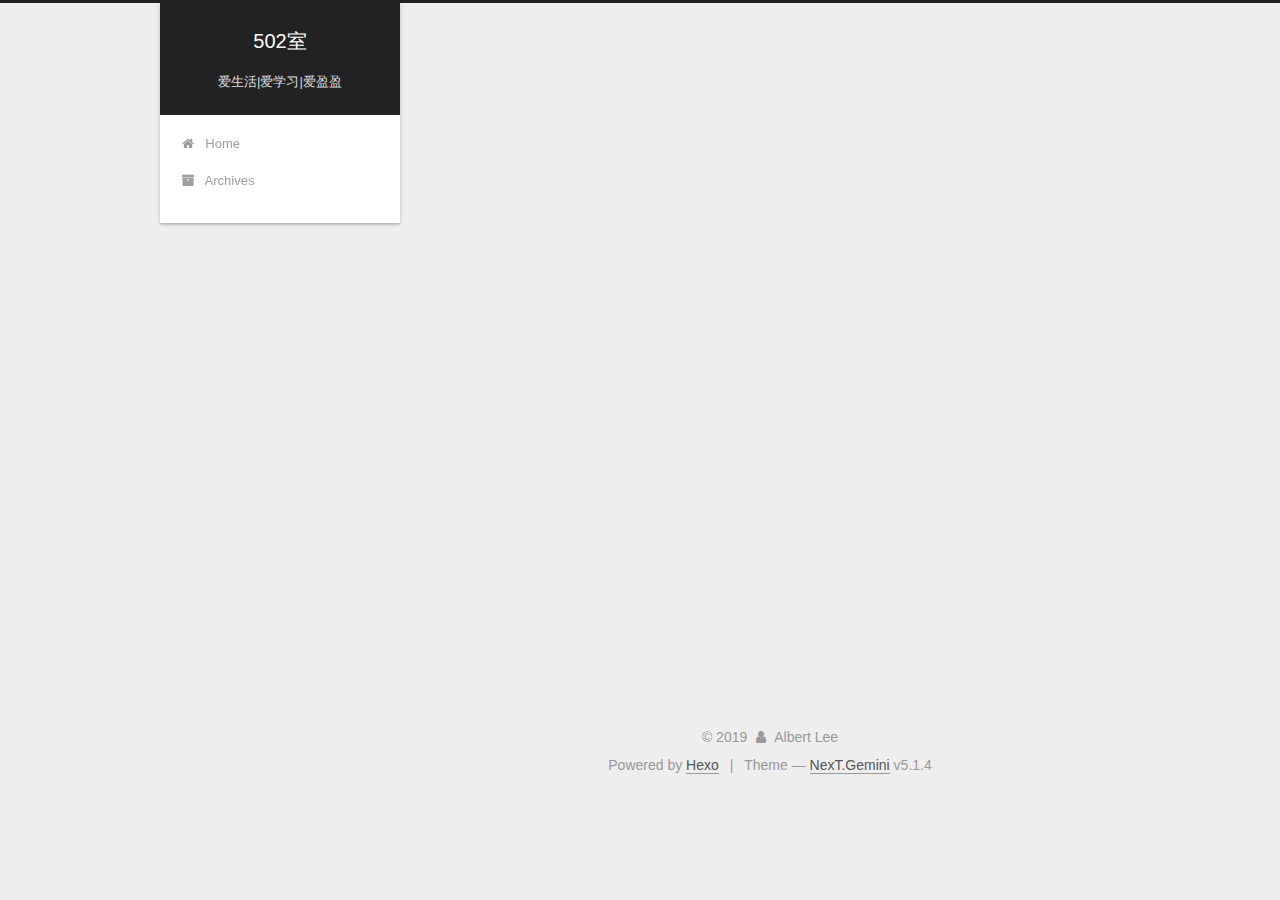
<file: 2019/09/02/lcf-xyy/index.html>
<!DOCTYPE html>



  


<html class="theme-next gemini use-motion" lang="en">
<head><meta name="generator" content="Hexo 3.9.0">
  <meta charset="UTF-8">
<meta http-equiv="X-UA-Compatible" content="IE=edge">
<meta name="viewport" content="width=device-width, initial-scale=1, maximum-scale=1">
<meta name="theme-color" content="#222">









<meta http-equiv="Cache-Control" content="no-transform">
<meta http-equiv="Cache-Control" content="no-siteapp">
















  
  
  <link href="/lib/fancybox/source/jquery.fancybox.css?v=2.1.5" rel="stylesheet" type="text/css">







<link href="/lib/font-awesome/css/font-awesome.min.css?v=4.6.2" rel="stylesheet" type="text/css">

<link href="/css/main.css?v=5.1.4" rel="stylesheet" type="text/css">


  <link rel="apple-touch-icon" sizes="180x180" href="/images/apple-touch-icon-next.png?v=5.1.4">


  <link rel="icon" type="image/png" sizes="32x32" href="/images/favicon-32x32-next.png?v=5.1.4">


  <link rel="icon" type="image/png" sizes="16x16" href="/images/favicon-16x16-next.png?v=5.1.4">


  <link rel="mask-icon" href="/images/logo.svg?v=5.1.4" color="#222">





  <meta name="keywords" content="Hexo, NexT">










<meta property="og:type" content="article">
<meta property="og:title" content="lcf&amp;xyy">
<meta property="og:url" content="http://yoursite.com/2019/09/02/lcf-xyy/index.html">
<meta property="og:site_name" content="502室">
<meta property="og:locale" content="en">
<meta property="og:updated_time" content="2019-09-02T14:22:14.347Z">
<meta name="twitter:card" content="summary">
<meta name="twitter:title" content="lcf&amp;xyy">



<script type="text/javascript" id="hexo.configurations">
  var NexT = window.NexT || {};
  var CONFIG = {
    root: '/',
    scheme: 'Gemini',
    version: '5.1.4',
    sidebar: {"position":"left","display":"post","offset":12,"b2t":false,"scrollpercent":false,"onmobile":false},
    fancybox: true,
    tabs: true,
    motion: {"enable":true,"async":false,"transition":{"post_block":"fadeIn","post_header":"slideDownIn","post_body":"slideDownIn","coll_header":"slideLeftIn","sidebar":"slideUpIn"}},
    duoshuo: {
      userId: '0',
      author: 'Author'
    },
    algolia: {
      applicationID: '',
      apiKey: '',
      indexName: '',
      hits: {"per_page":10},
      labels: {"input_placeholder":"Search for Posts","hits_empty":"We didn't find any results for the search: ${query}","hits_stats":"${hits} results found in ${time} ms"}
    }
  };
</script>



  <link rel="canonical" href="http://yoursite.com/2019/09/02/lcf-xyy/">





  <title>lcf&xyy | 502室</title>
  








</head>

<body itemscope itemtype="http://schema.org/WebPage" lang="en">

  
  
    
  

  <div class="container sidebar-position-left page-post-detail">
    <div class="headband"></div>

    <header id="header" class="header" itemscope itemtype="http://schema.org/WPHeader">
      <div class="header-inner"><div class="site-brand-wrapper">
  <div class="site-meta ">
    

    <div class="custom-logo-site-title">
      <a href="/" class="brand" rel="start">
        <span class="logo-line-before"><i></i></span>
        <span class="site-title">502室</span>
        <span class="logo-line-after"><i></i></span>
      </a>
    </div>
      
        <p class="site-subtitle">爱生活|爱学习|爱盈盈</p>
      
  </div>

  <div class="site-nav-toggle">
    <button>
      <span class="btn-bar"></span>
      <span class="btn-bar"></span>
      <span class="btn-bar"></span>
    </button>
  </div>
</div>

<nav class="site-nav">
  

  
    <ul id="menu" class="menu">
      
        
        <li class="menu-item menu-item-home">
          <a href="/" rel="section">
            
              <i class="menu-item-icon fa fa-fw fa-home"></i> <br>
            
            Home
          </a>
        </li>
      
        
        <li class="menu-item menu-item-archives">
          <a href="/archives/" rel="section">
            
              <i class="menu-item-icon fa fa-fw fa-archive"></i> <br>
            
            Archives
          </a>
        </li>
      

      
    </ul>
  

  
</nav>



 </div>
    </header>

    <main id="main" class="main">
      <div class="main-inner">
        <div class="content-wrap">
          <div id="content" class="content">
            

  <div id="posts" class="posts-expand">
    

  

  
  
  

  <article class="post post-type-normal" itemscope itemtype="http://schema.org/Article">
  
  
  
  <div class="post-block">
    <link itemprop="mainEntityOfPage" href="http://yoursite.com/2019/09/02/lcf-xyy/">

    <span hidden itemprop="author" itemscope itemtype="http://schema.org/Person">
      <meta itemprop="name" content="Albert Lee">
      <meta itemprop="description" content>
      <meta itemprop="image" content="/images/avatar.gif">
    </span>

    <span hidden itemprop="publisher" itemscope itemtype="http://schema.org/Organization">
      <meta itemprop="name" content="502室">
    </span>

    
      <header class="post-header">

        
        
          <h1 class="post-title" itemprop="name headline">lcf&xyy</h1>
        

        <div class="post-meta">
          <span class="post-time">
            
              <span class="post-meta-item-icon">
                <i class="fa fa-calendar-o"></i>
              </span>
              
                <span class="post-meta-item-text">Posted on</span>
              
              <time title="Post created" itemprop="dateCreated datePublished" datetime="2019-09-02T22:22:14+08:00">
                2019-09-02
              </time>
            

            

            
          </span>

          

          
            
          

          
          

          

          

          

        </div>
      </header>
    

    
    
    
    <div class="post-body" itemprop="articleBody">

      
      

      
        
      
    </div>
    
    
    

    

    

    

    <footer class="post-footer">
      

      
      
      

      
        <div class="post-nav">
          <div class="post-nav-next post-nav-item">
            
              <a href="/2019/09/02/hello-world/" rel="next" title="Hello World">
                <i class="fa fa-chevron-left"></i> Hello World
              </a>
            
          </div>

          <span class="post-nav-divider"></span>

          <div class="post-nav-prev post-nav-item">
            
          </div>
        </div>
      

      
      
    </footer>
  </div>
  
  
  
  </article>



    <div class="post-spread">
      
    </div>
  </div>


          </div>
          


          

  



        </div>
        
          
  
  <div class="sidebar-toggle">
    <div class="sidebar-toggle-line-wrap">
      <span class="sidebar-toggle-line sidebar-toggle-line-first"></span>
      <span class="sidebar-toggle-line sidebar-toggle-line-middle"></span>
      <span class="sidebar-toggle-line sidebar-toggle-line-last"></span>
    </div>
  </div>

  <aside id="sidebar" class="sidebar">
    
    <div class="sidebar-inner">

      

      

      <section class="site-overview-wrap sidebar-panel sidebar-panel-active">
        <div class="site-overview">
          <div class="site-author motion-element" itemprop="author" itemscope itemtype="http://schema.org/Person">
            
              <p class="site-author-name" itemprop="name">Albert Lee</p>
              <p class="site-description motion-element" itemprop="description"></p>
          </div>

          <nav class="site-state motion-element">

            
              <div class="site-state-item site-state-posts">
              
                <a href="/archives/">
              
                  <span class="site-state-item-count">2</span>
                  <span class="site-state-item-name">posts</span>
                </a>
              </div>
            

            

            

          </nav>

          

          

          
          

          
          

          

        </div>
      </section>

      

      

    </div>
  </aside>


        
      </div>
    </main>

    <footer id="footer" class="footer">
      <div class="footer-inner">
        <div class="copyright">&copy; <span itemprop="copyrightYear">2019</span>
  <span class="with-love">
    <i class="fa fa-user"></i>
  </span>
  <span class="author" itemprop="copyrightHolder">Albert Lee</span>

  
</div>


  <div class="powered-by">Powered by <a class="theme-link" target="_blank" href="https://hexo.io">Hexo</a></div>



  <span class="post-meta-divider">|</span>



  <div class="theme-info">Theme &mdash; <a class="theme-link" target="_blank" href="https://github.com/iissnan/hexo-theme-next">NexT.Gemini</a> v5.1.4</div>




        







        
      </div>
    </footer>

    
      <div class="back-to-top">
        <i class="fa fa-arrow-up"></i>
        
      </div>
    

    

  </div>

  

<script type="text/javascript">
  if (Object.prototype.toString.call(window.Promise) !== '[object Function]') {
    window.Promise = null;
  }
</script>









  












  
  
    <script type="text/javascript" src="/lib/jquery/index.js?v=2.1.3"></script>
  

  
  
    <script type="text/javascript" src="/lib/fastclick/lib/fastclick.min.js?v=1.0.6"></script>
  

  
  
    <script type="text/javascript" src="/lib/jquery_lazyload/jquery.lazyload.js?v=1.9.7"></script>
  

  
  
    <script type="text/javascript" src="/lib/velocity/velocity.min.js?v=1.2.1"></script>
  

  
  
    <script type="text/javascript" src="/lib/velocity/velocity.ui.min.js?v=1.2.1"></script>
  

  
  
    <script type="text/javascript" src="/lib/fancybox/source/jquery.fancybox.pack.js?v=2.1.5"></script>
  


  


  <script type="text/javascript" src="/js/src/utils.js?v=5.1.4"></script>

  <script type="text/javascript" src="/js/src/motion.js?v=5.1.4"></script>



  
  


  <script type="text/javascript" src="/js/src/affix.js?v=5.1.4"></script>

  <script type="text/javascript" src="/js/src/schemes/pisces.js?v=5.1.4"></script>



  
  <script type="text/javascript" src="/js/src/scrollspy.js?v=5.1.4"></script>
<script type="text/javascript" src="/js/src/post-details.js?v=5.1.4"></script>



  


  <script type="text/javascript" src="/js/src/bootstrap.js?v=5.1.4"></script>



  


  




	





  





  












  





  

  

  

  
  

  

  

  

</body>
</html>
</file>
<file: css/main.css>
/* normalize.css v3.0.2 | MIT License | git.io/normalize */
html {
  font-family: sans-serif; /* 1 */
  -ms-text-size-adjust: 100%; /* 2 */
  -webkit-text-size-adjust: 100%; /* 2 */
}
body {
  margin: 0;
}
article,
aside,
details,
figcaption,
figure,
footer,
header,
hgroup,
main,
menu,
nav,
section,
summary {
  display: block;
}
audio,
canvas,
progress,
video {
  display: inline-block; /* 1 */
  vertical-align: baseline; /* 2 */
}
audio:not([controls]) {
  display: none;
  height: 0;
}
[hidden],
template {
  display: none;
}
a {
  background-color: transparent;
}
a:active,
a:hover {
  outline: 0;
}
abbr[title] {
  border-bottom: 1px dotted;
}
b,
strong {
  font-weight: bold;
}
dfn {
  font-style: italic;
}
h1 {
  font-size: 2em;
  margin: 0.67em 0;
}
mark {
  background: #ff0;
  color: #000;
}
small {
  font-size: 80%;
}
sub,
sup {
  font-size: 75%;
  line-height: 0;
  position: relative;
  vertical-align: baseline;
}
sup {
  top: -0.5em;
}
sub {
  bottom: -0.25em;
}
img {
  border: 0;
}
svg:not(:root) {
  overflow: hidden;
}
figure {
  margin: 1em 40px;
}
hr {
  -moz-box-sizing: content-box;
  box-sizing: content-box;
  height: 0;
}
pre {
  overflow: auto;
}
code,
kbd,
pre,
samp {
  font-family: monospace, monospace;
  font-size: 1em;
}
button,
input,
optgroup,
select,
textarea {
  color: inherit; /* 1 */
  font: inherit; /* 2 */
  margin: 0; /* 3 */
}
button {
  overflow: visible;
}
button,
select {
  text-transform: none;
}
button,
html input[type="button"],
input[type="reset"],
input[type="submit"] {
  -webkit-appearance: button; /* 2 */
  cursor: pointer; /* 3 */
}
button[disabled],
html input[disabled] {
  cursor: default;
}
button::-moz-focus-inner,
input::-moz-focus-inner {
  border: 0;
  padding: 0;
}
input {
  line-height: normal;
}
input[type="checkbox"],
input[type="radio"] {
  box-sizing: border-box; /* 1 */
  padding: 0; /* 2 */
}
input[type="number"]::-webkit-inner-spin-button,
input[type="number"]::-webkit-outer-spin-button {
  height: auto;
}
input[type="search"] {
  -webkit-appearance: textfield; /* 1 */
  -moz-box-sizing: content-box;
  -webkit-box-sizing: content-box; /* 2 */
  box-sizing: content-box;
}
input[type="search"]::-webkit-search-cancel-button,
input[type="search"]::-webkit-search-decoration {
  -webkit-appearance: none;
}
fieldset {
  border: 1px solid #c0c0c0;
  margin: 0 2px;
  padding: 0.35em 0.625em 0.75em;
}
legend {
  border: 0; /* 1 */
  padding: 0; /* 2 */
}
textarea {
  overflow: auto;
}
optgroup {
  font-weight: bold;
}
table {
  border-collapse: collapse;
  border-spacing: 0;
}
td,
th {
  padding: 0;
}
::selection {
  background: #262a30;
  color: #fff;
}
body {
  position: relative;
  font-family: 'Lato', "PingFang SC", "Microsoft YaHei", sans-serif;
  font-size: 14px;
  line-height: 2;
  color: #555;
  background: #eee;
}
@media (max-width: 767px) {
  body {
    padding-right: 0 !important;
  }
}
@media (min-width: 768px) and (max-width: 991px) {
  body {
    padding-right: 0 !important;
  }
}
@media (min-width: 1600px) {
  body {
    font-size: 16px;
  }
}
h1,
h2,
h3,
h4,
h5,
h6 {
  margin: 0;
  padding: 0;
  font-weight: bold;
  line-height: 1.5;
  font-family: 'Lato', "PingFang SC", "Microsoft YaHei", sans-serif;
}
h2,
h3,
h4,
h5,
h6 {
  margin: 20px 0 15px;
}
h1 {
  font-size: 22px;
}
@media (max-width: 767px) {
  h1 {
    font-size: 18px;
  }
}
h2 {
  font-size: 20px;
}
@media (max-width: 767px) {
  h2 {
    font-size: 16px;
  }
}
h3 {
  font-size: 18px;
}
@media (max-width: 767px) {
  h3 {
    font-size: 14px;
  }
}
h4 {
  font-size: 16px;
}
@media (max-width: 767px) {
  h4 {
    font-size: 12px;
  }
}
h5 {
  font-size: 14px;
}
@media (max-width: 767px) {
  h5 {
    font-size: 10px;
  }
}
h6 {
  font-size: 12px;
}
@media (max-width: 767px) {
  h6 {
    font-size: 8px;
  }
}
p {
  margin: 0 0 20px 0;
}
a {
  color: #555;
  text-decoration: none;
  outline: none;
  border-bottom: 1px solid #999;
  word-wrap: break-word;
}
a:hover {
  color: #222;
  border-bottom-color: #222;
}
blockquote {
  margin: 0;
  padding: 0;
}
img {
  display: block;
  margin: auto;
  max-width: 100%;
  height: auto;
}
hr {
  margin: 40px 0;
  height: 3px;
  border: none;
  background-color: #ddd;
  background-image: repeating-linear-gradient(-45deg, #fff, #fff 4px, transparent 4px, transparent 8px);
}
blockquote {
  padding: 0 15px;
  color: #666;
  border-left: 4px solid #ddd;
}
blockquote cite::before {
  content: "-";
  padding: 0 5px;
}
dt {
  font-weight: 700;
}
dd {
  margin: 0;
  padding: 0;
}
kbd {
  border: 1px solid #ccc;
  border-radius: 0.2em;
  box-shadow: 0.1em 0.1em 0.2em rgba(0,0,0,0.1);
  background-color: #f9f9f9;
  font-family: inherit;
  background-image: -webkit-linear-gradient(top, #eee, #fff, #eee);
  padding: 0.1em 0.3em;
  white-space: nowrap;
}
.text-left {
  text-align: left;
}
.text-center {
  text-align: center;
}
.text-right {
  text-align: right;
}
.text-justify {
  text-align: justify;
}
.text-nowrap {
  white-space: nowrap;
}
.text-lowercase {
  text-transform: lowercase;
}
.text-uppercase {
  text-transform: uppercase;
}
.text-capitalize {
  text-transform: capitalize;
}
.center-block {
  display: block;
  margin-left: auto;
  margin-right: auto;
}
.clearfix:before,
.clearfix:after {
  content: " ";
  display: table;
}
.clearfix:after {
  clear: both;
}
.pullquote {
  width: 45%;
}
.pullquote.left {
  float: left;
  margin-left: 5px;
  margin-right: 10px;
}
.pullquote.right {
  float: right;
  margin-left: 10px;
  margin-right: 5px;
}
.affix.affix.affix {
  position: fixed;
}
.translation {
  margin-top: -20px;
  font-size: 14px;
  color: #999;
}
.scrollbar-measure {
  width: 100px;
  height: 100px;
  overflow: scroll;
  position: absolute;
  top: -9999px;
}
.use-motion .motion-element {
  opacity: 0;
}
table {
  margin: 20px 0;
  width: 100%;
  border-collapse: collapse;
  border-spacing: 0;
  border: 1px solid #ddd;
  font-size: 14px;
  table-layout: fixed;
  word-wrap: break-all;
}
table>tbody>tr:nth-of-type(odd) {
  background-color: #f9f9f9;
}
table>tbody>tr:hover {
  background-color: #f5f5f5;
}
caption,
th,
td {
  padding: 8px;
  text-align: left;
  vertical-align: middle;
  font-weight: normal;
}
th,
td {
  border-bottom: 3px solid #ddd;
  border-right: 1px solid #eee;
}
th {
  padding-bottom: 10px;
  font-weight: 700;
}
td {
  border-bottom-width: 1px;
}
html,
body {
  height: 100%;
}
.container {
  position: relative;
  min-height: 100%;
}
.header-inner {
  margin: 0 auto;
  padding: 100px 0 70px;
  width: calc(100% - 252px);
}
@media (min-width: 1600px) {
  .container .header-inner {
    width: 900px;
  }
}
.main {
  padding-bottom: 150px;
}
.main-inner {
  margin: 0 auto;
  width: calc(100% - 252px);
}
@media (min-width: 1600px) {
  .container .main-inner {
    width: 900px;
  }
}
.footer {
  position: absolute;
  left: 0;
  bottom: 0;
  width: 100%;
  min-height: 50px;
}
.footer-inner {
  box-sizing: border-box;
  margin: 20px auto;
  width: calc(100% - 252px);
}
@media (min-width: 1600px) {
  .container .footer-inner {
    width: 900px;
  }
}
pre,
.highlight {
  overflow: auto;
  margin: 20px 0;
  padding: 0;
  font-size: 13px;
  color: #4d4d4c;
  background: #f7f7f7;
  line-height: 1.6;
}
pre,
code {
  font-family: consolas, Menlo, "PingFang SC", "Microsoft YaHei", monospace;
}
code {
  padding: 2px 4px;
  word-wrap: break-word;
  color: #555;
  background: #eee;
  border-radius: 3px;
  font-size: 13px;
}
pre {
  padding: 10px;
}
pre code {
  padding: 0;
  color: #4d4d4c;
  background: none;
  text-shadow: none;
}
.highlight {
  border-radius: 1px;
}
.highlight pre {
  border: none;
  margin: 0;
  padding: 10px 0;
}
.highlight table {
  margin: 0;
  width: auto;
  border: none;
}
.highlight td {
  border: none;
  padding: 0;
}
.highlight figcaption {
  font-size: 1em;
  color: #4d4d4c;
  line-height: 1em;
  margin-bottom: 1em;
}
.highlight figcaption:before,
.highlight figcaption:after {
  content: " ";
  display: table;
}
.highlight figcaption:after {
  clear: both;
}
.highlight figcaption a {
  float: right;
  color: #4d4d4c;
}
.highlight figcaption a:hover {
  border-bottom-color: #4d4d4c;
}
.highlight .gutter pre {
  padding-left: 10px;
  padding-right: 10px;
  color: #869194;
  text-align: right;
  background-color: #eff2f3;
}
.highlight .code pre {
  width: 100%;
  padding-left: 10px;
  padding-right: 10px;
  background-color: #f7f7f7;
}
.highlight .line {
  height: 20px;
}
.gutter {
  -webkit-user-select: none;
  -moz-user-select: none;
  -ms-user-select: none;
  user-select: none;
}
.gist table {
  width: auto;
}
.gist table td {
  border: none;
}
pre .deletion {
  background: #fdd;
}
pre .addition {
  background: #dfd;
}
pre .meta {
  color: #8959a8;
}
pre .comment {
  color: #8e908c;
}
pre .variable,
pre .attribute,
pre .tag,
pre .regexp,
pre .ruby .constant,
pre .xml .tag .title,
pre .xml .pi,
pre .xml .doctype,
pre .html .doctype,
pre .css .id,
pre .css .class,
pre .css .pseudo {
  color: #c82829;
}
pre .number,
pre .preprocessor,
pre .built_in,
pre .literal,
pre .params,
pre .constant,
pre .command {
  color: #f5871f;
}
pre .ruby .class .title,
pre .css .rules .attribute,
pre .string,
pre .value,
pre .inheritance,
pre .header,
pre .ruby .symbol,
pre .xml .cdata,
pre .special,
pre .number,
pre .formula {
  color: #718c00;
}
pre .title,
pre .css .hexcolor {
  color: #3e999f;
}
pre .function,
pre .python .decorator,
pre .python .title,
pre .ruby .function .title,
pre .ruby .title .keyword,
pre .perl .sub,
pre .javascript .title,
pre .coffeescript .title {
  color: #4271ae;
}
pre .keyword,
pre .javascript .function {
  color: #8959a8;
}
.full-image.full-image.full-image.full-image {
  border: none;
  max-width: 100%;
  width: auto;
  margin: 20px auto 25px;
}
@media (min-width: 992px) {
  .full-image.full-image.full-image.full-image {
    max-width: none;
    width: 118%;
    margin: 0 -9%;
  }
}
.blockquote-center,
.page-home .post-type-quote blockquote,
.page-post-detail .post-type-quote blockquote {
  position: relative;
  margin: 40px 0;
  padding: 0;
  border-left: none;
  text-align: center;
}
.blockquote-center::before,
.page-home .post-type-quote blockquote::before,
.page-post-detail .post-type-quote blockquote::before,
.blockquote-center::after,
.page-home .post-type-quote blockquote::after,
.page-post-detail .post-type-quote blockquote::after {
  position: absolute;
  content: ' ';
  display: block;
  width: 100%;
  height: 24px;
  opacity: 0.2;
  background-repeat: no-repeat;
  background-position: 0 -6px;
  background-size: 22px 22px;
}
.blockquote-center::before,
.page-home .post-type-quote blockquote::before,
.page-post-detail .post-type-quote blockquote::before {
  top: -20px;
  background-image: url("../images/quote-l.svg");
  border-top: 1px solid #ccc;
}
.blockquote-center::after,
.page-home .post-type-quote blockquote::after,
.page-post-detail .post-type-quote blockquote::after {
  bottom: -20px;
  background-image: url("../images/quote-r.svg");
  border-bottom: 1px solid #ccc;
  background-position: 100% 8px;
}
.blockquote-center p,
.page-home .post-type-quote blockquote p,
.page-post-detail .post-type-quote blockquote p,
.blockquote-center div,
.page-home .post-type-quote blockquote div,
.page-post-detail .post-type-quote blockquote div {
  text-align: center;
}
.post .post-body .group-picture img {
  box-sizing: border-box;
  padding: 0 3px;
  border: none;
}
.post .group-picture-row {
  overflow: hidden;
  margin-top: 6px;
}
.post .group-picture-row:first-child {
  margin-top: 0;
}
.post .group-picture-column {
  float: left;
}
.page-post-detail .post-body .group-picture-column {
  float: none;
  margin-top: 10px;
  width: auto !important;
}
.page-post-detail .post-body .group-picture-column img {
  margin: 0 auto;
}
.page-archive .group-picture-container {
  overflow: hidden;
}
.page-archive .group-picture-row {
  float: left;
}
.page-archive .group-picture-row:first-child {
  margin-top: 6px;
}
.page-archive .group-picture-column {
  max-width: 150px;
  max-height: 150px;
}
.post-body .note {
  position: relative;
  padding: 15px;
  margin-bottom: 20px;
  border: 1px solid #eee;
  border-left-width: 5px;
  border-radius: 3px;
}
.post-body .note h2,
.post-body .note h3,
.post-body .note h4,
.post-body .note h5,
.post-body .note h6 {
  margin-top: 0;
  margin-bottom: 0;
  border-bottom: initial;
  padding-top: 0 !important;
}
.post-body .note p:first-child,
.post-body .note ul:first-child,
.post-body .note ol:first-child,
.post-body .note table:first-child,
.post-body .note pre:first-child,
.post-body .note blockquote:first-child {
  margin-top: 0;
}
.post-body .note p:last-child,
.post-body .note ul:last-child,
.post-body .note ol:last-child,
.post-body .note table:last-child,
.post-body .note pre:last-child,
.post-body .note blockquote:last-child {
  margin-bottom: 0;
}
.post-body .note.default {
  border-left-color: #777;
}
.post-body .note.default h2,
.post-body .note.default h3,
.post-body .note.default h4,
.post-body .note.default h5,
.post-body .note.default h6 {
  color: #777;
}
.post-body .note.primary {
  border-left-color: #6f42c1;
}
.post-body .note.primary h2,
.post-body .note.primary h3,
.post-body .note.primary h4,
.post-body .note.primary h5,
.post-body .note.primary h6 {
  color: #6f42c1;
}
.post-body .note.info {
  border-left-color: #428bca;
}
.post-body .note.info h2,
.post-body .note.info h3,
.post-body .note.info h4,
.post-body .note.info h5,
.post-body .note.info h6 {
  color: #428bca;
}
.post-body .note.success {
  border-left-color: #5cb85c;
}
.post-body .note.success h2,
.post-body .note.success h3,
.post-body .note.success h4,
.post-body .note.success h5,
.post-body .note.success h6 {
  color: #5cb85c;
}
.post-body .note.warning {
  border-left-color: #f0ad4e;
}
.post-body .note.warning h2,
.post-body .note.warning h3,
.post-body .note.warning h4,
.post-body .note.warning h5,
.post-body .note.warning h6 {
  color: #f0ad4e;
}
.post-body .note.danger {
  border-left-color: #d9534f;
}
.post-body .note.danger h2,
.post-body .note.danger h3,
.post-body .note.danger h4,
.post-body .note.danger h5,
.post-body .note.danger h6 {
  color: #d9534f;
}
.post-body .label {
  display: inline;
  padding: 0 2px;
  white-space: nowrap;
}
.post-body .label.default {
  background-color: #f0f0f0;
}
.post-body .label.primary {
  background-color: #efe6f7;
}
.post-body .label.info {
  background-color: #e5f2f8;
}
.post-body .label.success {
  background-color: #e7f4e9;
}
.post-body .label.warning {
  background-color: #fcf6e1;
}
.post-body .label.danger {
  background-color: #fae8eb;
}
.post-body .tabs {
  position: relative;
  display: block;
  margin-bottom: 20px;
  padding-top: 10px;
}
.post-body .tabs ul.nav-tabs {
  margin: 0;
  padding: 0;
  display: flex;
  margin-bottom: -1px;
}
@media (max-width: 413px) {
  .post-body .tabs ul.nav-tabs {
    display: block;
    margin-bottom: 5px;
  }
}
.post-body .tabs ul.nav-tabs li.tab {
  list-style-type: none !important;
  margin: 0 0.25em 0 0;
  border-top: 3px solid transparent;
  border-left: 1px solid transparent;
  border-right: 1px solid transparent;
}
@media (max-width: 413px) {
  .post-body .tabs ul.nav-tabs li.tab {
    margin: initial;
    border-top: 1px solid transparent;
    border-left: 3px solid transparent;
    border-right: 1px solid transparent;
    border-bottom: 1px solid transparent;
  }
}
.post-body .tabs ul.nav-tabs li.tab a {
  outline: 0;
  border-bottom: initial;
  display: block;
  line-height: 1.8em;
  padding: 0.25em 0.75em;
  transition-duration: 0.2s;
  transition-timing-function: ease-out;
  transition-delay: 0s;
}
.post-body .tabs ul.nav-tabs li.tab a i {
  width: 1.285714285714286em;
}
.post-body .tabs ul.nav-tabs li.tab.active {
  border-top: 3px solid #fc6423;
  border-left: 1px solid #ddd;
  border-right: 1px solid #ddd;
  background-color: #fff;
}
@media (max-width: 413px) {
  .post-body .tabs ul.nav-tabs li.tab.active {
    border-top: 1px solid #ddd;
    border-left: 3px solid #fc6423;
    border-right: 1px solid #ddd;
    border-bottom: 1px solid #ddd;
  }
}
.post-body .tabs ul.nav-tabs li.tab.active a {
  cursor: default;
  color: #555;
}
.post-body .tabs .tab-content {
  background-color: #fff;
}
.post-body .tabs .tab-content .tab-pane {
  border: 1px solid #ddd;
  padding: 20px 20px 0 20px;
}
.post-body .tabs .tab-content .tab-pane:not(.active) {
  display: none !important;
}
.post-body .tabs .tab-content .tab-pane.active {
  display: block !important;
}
.btn {
  display: inline-block;
  padding: 0 20px;
  font-size: 14px;
  color: #555;
  background: #fff;
  border: 2px solid #555;
  text-decoration: none;
  border-radius: 2px;
  transition-property: background-color;
  transition-duration: 0.2s;
  transition-timing-function: ease-in-out;
  transition-delay: 0s;
  line-height: 2;
}
.btn:hover {
  border-color: #222;
  color: #fff;
  background: #222;
}
.btn +.btn {
  margin: 0 0 8px 8px;
}
.btn .fa-fw {
  width: 1.285714285714286em;
  text-align: left;
}
.btn-bar {
  display: block;
  width: 22px;
  height: 2px;
  background: #555;
  border-radius: 1px;
}
.btn-bar+.btn-bar {
  margin-top: 4px;
}
.pagination {
  margin: 120px 0 40px;
  text-align: center;
  border-top: 1px solid #eee;
}
.page-number-basic,
.pagination .prev,
.pagination .next,
.pagination .page-number,
.pagination .space {
  display: inline-block;
  position: relative;
  top: -1px;
  margin: 0 10px;
  padding: 0 11px;
}
@media (max-width: 767px) {
  .page-number-basic,
  .pagination .prev,
  .pagination .next,
  .pagination .page-number,
  .pagination .space {
    margin: 0 5px;
  }
}
.pagination .prev,
.pagination .next,
.pagination .page-number {
  border-bottom: 0;
  border-top: 1px solid #eee;
  transition-property: border-color;
  transition-duration: 0.2s;
  transition-timing-function: ease-in-out;
  transition-delay: 0s;
}
.pagination .prev:hover,
.pagination .next:hover,
.pagination .page-number:hover {
  border-top-color: #222;
}
.pagination .space {
  padding: 0;
  margin: 0;
}
.pagination .prev {
  margin-left: 0;
}
.pagination .next {
  margin-right: 0;
}
.pagination .page-number.current {
  color: #fff;
  background: #ccc;
  border-top-color: #ccc;
}
@media (max-width: 767px) {
  .pagination {
    border-top: none;
  }
  .pagination .prev,
  .pagination .next,
  .pagination .page-number {
    margin-bottom: 10px;
    border-top: 0;
    border-bottom: 1px solid #eee;
    padding: 0 10px;
  }
  .pagination .prev:hover,
  .pagination .next:hover,
  .pagination .page-number:hover {
    border-bottom-color: #222;
  }
}
.comments {
  margin: 60px 20px 0;
}
.tag-cloud {
  text-align: center;
}
.tag-cloud a {
  display: inline-block;
  margin: 10px;
}
.back-to-top {
  box-sizing: border-box;
  position: fixed;
  bottom: -100px;
  right: 30px;
  z-index: 1050;
  padding: 0 6px;
  width: 24px;
  background: #222;
  font-size: 12px;
  opacity: 0.6;
  color: #fff;
  cursor: pointer;
  text-align: center;
  -webkit-transform: translateZ(0);
  transition-property: bottom;
  transition-duration: 0.2s;
  transition-timing-function: ease-in-out;
  transition-delay: 0s;
}
@media (min-width: 768px) and (max-width: 991px) {
  .back-to-top {
    display: none !important;
  }
}
@media (max-width: 767px) {
  .back-to-top {
    display: none !important;
  }
}
.back-to-top.back-to-top-on {
  bottom: 30px;
}
.header {
  background: transparent;
}
.header-inner {
  position: relative;
}
.headband {
  height: 3px;
  background: #222;
}
.site-meta {
  margin: 0;
  text-align: center;
}
@media (max-width: 767px) {
  .site-meta {
    text-align: center;
  }
}
.brand {
  position: relative;
  display: inline-block;
  padding: 0 40px;
  color: #fff;
  background: #222;
  border-bottom: none;
}
.brand:hover {
  color: #fff;
}
.logo {
  display: inline-block;
  margin-right: 5px;
  line-height: 36px;
  vertical-align: top;
}
.site-title {
  display: inline-block;
  vertical-align: top;
  line-height: 36px;
  font-size: 20px;
  font-weight: normal;
  font-family: 'Lato', "PingFang SC", "Microsoft YaHei", sans-serif;
}
.site-subtitle {
  margin-top: 10px;
  font-size: 13px;
  color: #ddd;
}
.use-motion .brand {
  opacity: 0;
}
.use-motion .logo,
.use-motion .site-title,
.use-motion .site-subtitle {
  opacity: 0;
  position: relative;
  top: -10px;
}
.site-nav-toggle {
  display: none;
  position: absolute;
  top: 10px;
  left: 10px;
}
@media (max-width: 767px) {
  .site-nav-toggle {
    display: block;
  }
}
.site-nav-toggle button {
  margin-top: 2px;
  padding: 9px 10px;
  background: transparent;
  border: none;
}
@media (max-width: 767px) {
  .site-nav {
    display: none;
    margin: 0 -10px;
    padding: 0 10px;
    clear: both;
    border-top: 1px solid #ddd;
  }
}
@media (min-width: 768px) and (max-width: 991px) {
  .site-nav {
    display: block !important;
  }
}
@media (min-width: 992px) {
  .site-nav {
    display: block !important;
  }
}
.menu {
  margin-top: 20px;
  padding-left: 0;
  text-align: center;
}
.menu .menu-item {
  display: inline-block;
  margin: 0 10px;
  list-style: none;
}
@media screen and (max-width: 767px) {
  .menu .menu-item {
    margin-top: 10px;
  }
}
.menu .menu-item a {
  display: block;
  font-size: 13px;
  line-height: inherit;
  border-bottom: 1px solid transparent;
  transition-property: border-color;
  transition-duration: 0.2s;
  transition-timing-function: ease-in-out;
  transition-delay: 0s;
}
.menu .menu-item a:hover,
.menu-item-active a {
  border-bottom-color: #222;
}
.menu .menu-item .fa {
  margin-right: 5px;
}
.use-motion .menu-item {
  opacity: 0;
}
.post-body {
  font-family: 'Lato', "PingFang SC", "Microsoft YaHei", sans-serif;
}
@media (max-width: 767px) {
  .post-body {
    word-break: break-word;
  }
}
.post-body .fancybox img {
  display: block !important;
  margin: 0 auto;
  cursor: pointer;
  cursor: zoom-in;
  cursor: -webkit-zoom-in;
}
.post-body .image-caption,
.post-body .figure .caption {
  margin: -20px auto 15px;
  text-align: center;
  font-size: 14px;
  color: #999;
  font-weight: bold;
  line-height: 1;
}
.post-sticky-flag {
  display: inline-block;
  font-size: 16px;
  -ms-transform: rotate(30deg);
  -webkit-transform: rotate(30deg);
  -moz-transform: rotate(30deg);
  -ms-transform: rotate(30deg);
  -o-transform: rotate(30deg);
  transform: rotate(30deg);
}
.use-motion .post-block,
.use-motion .pagination,
.use-motion .comments {
  opacity: 0;
}
.use-motion .post-header {
  opacity: 0;
}
.use-motion .post-body {
  opacity: 0;
}
.use-motion .collection-title {
  opacity: 0;
}
.posts-expand {
  padding-top: 40px;
}
@media (max-width: 767px) {
  .posts-expand {
    margin: 0 20px;
  }
  .post-body pre .gutter pre {
    padding-right: 10px;
  }
  .post-body .highlight {
    margin-left: 0px;
    margin-right: 0px;
    padding: 0;
  }
  .post-body .highlight .gutter pre {
    padding-right: 10px;
  }
}
@media (min-width: 992px) {
  .posts-expand .post-body {
    text-align: justify;
  }
}
.posts-expand .post-body h2,
.posts-expand .post-body h3,
.posts-expand .post-body h4,
.posts-expand .post-body h5,
.posts-expand .post-body h6 {
  padding-top: 10px;
}
.posts-expand .post-body h2 .header-anchor,
.posts-expand .post-body h3 .header-anchor,
.posts-expand .post-body h4 .header-anchor,
.posts-expand .post-body h5 .header-anchor,
.posts-expand .post-body h6 .header-anchor {
  float: right;
  margin-left: 10px;
  color: #ccc;
  border-bottom-style: none;
  visibility: hidden;
}
.posts-expand .post-body h2 .header-anchor:hover,
.posts-expand .post-body h3 .header-anchor:hover,
.posts-expand .post-body h4 .header-anchor:hover,
.posts-expand .post-body h5 .header-anchor:hover,
.posts-expand .post-body h6 .header-anchor:hover {
  color: inherit;
}
.posts-expand .post-body h2:hover .header-anchor,
.posts-expand .post-body h3:hover .header-anchor,
.posts-expand .post-body h4:hover .header-anchor,
.posts-expand .post-body h5:hover .header-anchor,
.posts-expand .post-body h6:hover .header-anchor {
  visibility: visible;
}
.posts-expand .post-body ul li {
  list-style: circle;
}
.posts-expand .post-body img {
  box-sizing: border-box;
  margin: auto;
  padding: 3px;
  border: 1px solid #ddd;
}
.posts-expand .post-body .fancybox img {
  margin: 0 auto 25px;
}
@media (max-width: 767px) {
  .posts-collapse {
    margin: 0 20px;
  }
  .posts-collapse .post-title,
  .posts-collapse .post-meta {
    display: block;
    width: auto;
    text-align: left;
  }
}
.posts-collapse {
  position: relative;
  z-index: 1010;
  margin-left: 55px;
}
.posts-collapse::after {
  content: " ";
  position: absolute;
  top: 20px;
  left: 0;
  margin-left: -2px;
  width: 4px;
  height: 100%;
  background: #f5f5f5;
  z-index: -1;
}
@media (max-width: 767px) {
  .posts-collapse {
    margin: 0 20px;
  }
}
.posts-collapse .collection-title {
  position: relative;
  margin: 60px 0;
}
.posts-collapse .collection-title h1,
.posts-collapse .collection-title h2 {
  margin-left: 20px;
}
.posts-collapse .collection-title small {
  color: #bbb;
  margin-left: 5px;
}
.posts-collapse .collection-title::before {
  content: " ";
  position: absolute;
  left: 0;
  top: 50%;
  margin-left: -4px;
  margin-top: -4px;
  width: 8px;
  height: 8px;
  background: #bbb;
  border-radius: 50%;
}
.posts-collapse .post {
  margin: 30px 0;
}
.posts-collapse .post-header {
  position: relative;
  transition-duration: 0.2s;
  transition-timing-function: ease-in-out;
  transition-delay: 0s;
  transition-property: border;
  border-bottom: 1px dashed #ccc;
}
.posts-collapse .post-header::before {
  content: " ";
  position: absolute;
  left: 0;
  top: 12px;
  width: 6px;
  height: 6px;
  margin-left: -4px;
  background: #bbb;
  border-radius: 50%;
  border: 1px solid #fff;
  transition-duration: 0.2s;
  transition-timing-function: ease-in-out;
  transition-delay: 0s;
  transition-property: background;
}
.posts-collapse .post-header:hover {
  border-bottom-color: #666;
}
.posts-collapse .post-header:hover::before {
  background: #222;
}
.posts-collapse .post-meta {
  position: absolute;
  font-size: 12px;
  left: 20px;
  top: 5px;
}
.posts-collapse .post-comments-count {
  display: none;
}
.posts-collapse .post-title {
  margin-left: 60px;
  font-size: 16px;
  font-weight: normal;
  line-height: inherit;
}
.posts-collapse .post-title::after {
  margin-left: 3px;
  opacity: 0.6;
}
.posts-collapse .post-title a {
  color: #666;
  border-bottom: none;
}
.page-home .post-type-quote .post-header,
.page-post-detail .post-type-quote .post-header,
.page-home .post-type-quote .post-tags,
.page-post-detail .post-type-quote .post-tags {
  display: none;
}
.posts-expand .post-title {
  text-align: center;
  word-break: break-word;
  font-weight: 400;
}
.posts-expand .post-title-link {
  display: inline-block;
  position: relative;
  color: #555;
  border-bottom: none;
  line-height: 1.2;
  vertical-align: top;
}
.posts-expand .post-title-link::before {
  content: "";
  position: absolute;
  width: 100%;
  height: 2px;
  bottom: 0;
  left: 0;
  background-color: #000;
  visibility: hidden;
  -webkit-transform: scaleX(0);
  -moz-transform: scaleX(0);
  -ms-transform: scaleX(0);
  -o-transform: scaleX(0);
  transform: scaleX(0);
  transition-duration: 0.2s;
  transition-timing-function: ease-in-out;
  transition-delay: 0s;
}
.posts-expand .post-title-link:hover::before {
  visibility: visible;
  -webkit-transform: scaleX(1);
  -moz-transform: scaleX(1);
  -ms-transform: scaleX(1);
  -o-transform: scaleX(1);
  transform: scaleX(1);
}
.posts-expand .post-title-link .fa {
  font-size: 16px;
}
.posts-expand .post-meta {
  margin: 3px 0 60px 0;
  color: #999;
  font-family: 'Lato', "PingFang SC", "Microsoft YaHei", sans-serif;
  font-size: 12px;
  text-align: center;
}
.posts-expand .post-meta .post-category-list {
  display: inline-block;
  margin: 0;
  padding: 3px;
}
.posts-expand .post-meta .post-category-list-link {
  color: #999;
}
.posts-expand .post-meta .post-description {
  font-size: 14px;
  margin-top: 2px;
}
.post-meta-divider {
  margin: 0 0.5em;
}
.post-meta-item-icon {
  margin-right: 3px;
}
@media (min-width: 768px) and (max-width: 991px) {
  .post-meta-item-icon {
    display: inline-block;
  }
}
@media (max-width: 767px) {
  .post-meta-item-icon {
    display: inline-block;
  }
}
@media (min-width: 768px) and (max-width: 991px) {
  .post-meta-item-text {
    display: none;
  }
}
@media (max-width: 767px) {
  .post-meta-item-text {
    display: none;
  }
}
@media (max-width: 767px) {
  .posts-expand .post-comments-count {
    display: none;
  }
}
.post-button {
  margin-top: 40px;
}
.posts-expand .post-tags {
  margin-top: 40px;
  text-align: center;
}
.posts-expand .post-tags a {
  display: inline-block;
  margin-right: 10px;
  font-size: 13px;
}
.post-nav {
  display: table;
  margin-top: 15px;
  width: 100%;
  border-top: 1px solid #eee;
}
.post-nav-divider {
  display: table-cell;
  width: 10%;
}
.post-nav-item {
  display: table-cell;
  padding: 10px 0 0 0;
  width: 45%;
  vertical-align: top;
}
.post-nav-item a {
  position: relative;
  display: block;
  line-height: 25px;
  font-size: 14px;
  color: #555;
  border-bottom: none;
}
.post-nav-item a:hover {
  color: #222;
  border-bottom: none;
}
.post-nav-item a:active {
  top: 2px;
}
.post-nav-item .fa {
  position: absolute;
  top: 8px;
  left: 0;
  font-size: 12px;
}
.post-nav-next a {
  padding-left: 15px;
}
.post-nav-prev {
  text-align: right;
}
.post-nav-prev a {
  padding-right: 15px;
}
.post-nav-prev .fa {
  right: 0;
  left: auto;
}
.posts-expand .post-eof {
  display: block;
  margin: 80px auto 60px;
  width: 8%;
  height: 1px;
  background: #ccc;
  text-align: center;
}
.post:last-child .post-eof.post-eof.post-eof {
  display: none;
}
.post-gallery {
  display: table;
  table-layout: fixed;
  width: 100%;
  border-collapse: separate;
}
.post-gallery-row {
  display: table-row;
}
.post-gallery .post-gallery-img {
  display: table-cell;
  text-align: center;
  vertical-align: middle;
  border: none;
}
.post-gallery .post-gallery-img img {
  max-width: 100%;
  max-height: 100%;
  border: none;
}
.fancybox-close,
.fancybox-close:hover {
  border: none;
}
.rtl.post-body p,
.rtl.post-body a,
.rtl.post-body h1,
.rtl.post-body h2,
.rtl.post-body h3,
.rtl.post-body h4,
.rtl.post-body h5,
.rtl.post-body h6,
.rtl.post-body li,
.rtl.post-body ul,
.rtl.post-body ol {
  direction: rtl;
  font-family: UKIJ Ekran;
}
.rtl.post-title {
  font-family: UKIJ Ekran;
}
.sidebar {
  position: fixed;
  right: 0;
  top: 0;
  bottom: 0;
  width: 0;
  z-index: 1040;
  box-shadow: inset 0 2px 6px #000;
  background: #222;
  -webkit-transform: translateZ(0);
}
.sidebar a {
  color: #999;
  border-bottom-color: #555;
}
.sidebar a:hover {
  color: #eee;
}
@media (min-width: 768px) and (max-width: 991px) {
  .sidebar {
    display: none !important;
  }
}
@media (max-width: 767px) {
  .sidebar {
    display: none !important;
  }
}
.sidebar-inner {
  position: relative;
  padding: 20px 10px;
  color: #999;
  text-align: center;
}
.site-overview-wrap {
  overflow: hidden;
}
.site-overview {
  overflow-y: auto;
  overflow-x: hidden;
}
.sidebar-toggle {
  position: fixed;
  right: 30px;
  bottom: 45px;
  width: 14px;
  height: 14px;
  padding: 5px;
  background: #222;
  line-height: 0;
  z-index: 1050;
  cursor: pointer;
  -webkit-transform: translateZ(0);
}
@media (min-width: 768px) and (max-width: 991px) {
  .sidebar-toggle {
    display: none !important;
  }
}
@media (max-width: 767px) {
  .sidebar-toggle {
    display: none !important;
  }
}
.sidebar-toggle-line {
  position: relative;
  display: inline-block;
  vertical-align: top;
  height: 2px;
  width: 100%;
  background: #fff;
  margin-top: 3px;
}
.sidebar-toggle-line:first-child {
  margin-top: 0;
}
.site-author-image {
  display: block;
  margin: 0 auto;
  padding: 2px;
  max-width: 120px;
  height: auto;
  border: 1px solid #eee;
}
.site-author-name {
  margin: 0;
  text-align: center;
  color: #222;
  font-weight: 600;
}
.site-description {
  margin-top: 0;
  text-align: center;
  font-size: 13px;
  color: #999;
}
.site-state {
  overflow: hidden;
  line-height: 1.4;
  white-space: nowrap;
  text-align: center;
}
.site-state-item {
  display: inline-block;
  padding: 0 15px;
  border-left: 1px solid #eee;
}
.site-state-item:first-child {
  border-left: none;
}
.site-state-item a {
  border-bottom: none;
}
.site-state-item-count {
  display: block;
  text-align: center;
  color: inherit;
  font-weight: 600;
  font-size: 16px;
}
.site-state-item-name {
  font-size: 13px;
  color: #999;
}
.feed-link {
  margin-top: 20px;
}
.feed-link a {
  display: inline-block;
  padding: 0 15px;
  color: #fc6423;
  border: 1px solid #fc6423;
  border-radius: 4px;
}
.feed-link a i {
  color: #fc6423;
  font-size: 14px;
}
.feed-link a:hover {
  color: #fff;
  background: #fc6423;
}
.feed-link a:hover i {
  color: #fff;
}
.links-of-author {
  margin-top: 20px;
}
.links-of-author a {
  display: inline-block;
  vertical-align: middle;
  margin-right: 10px;
  margin-bottom: 10px;
  border-bottom-color: #555;
  font-size: 13px;
}
.links-of-author a:before {
  display: inline-block;
  vertical-align: middle;
  margin-right: 3px;
  content: " ";
  width: 4px;
  height: 4px;
  border-radius: 50%;
  background: #6ff;
}
.links-of-blogroll {
  font-size: 13px;
}
.links-of-blogroll-title {
  margin-top: 20px;
  font-size: 14px;
  font-weight: 600;
}
.links-of-blogroll-list {
  margin: 0;
  padding: 0;
  list-style: none;
}
.links-of-blogroll-item {
  padding: 2px 10px;
}
.links-of-blogroll-item a {
  max-width: 280px;
  box-sizing: border-box;
  display: inline-block;
  overflow: hidden;
  white-space: nowrap;
  text-overflow: ellipsis;
}
.sidebar-nav {
  margin: 0 0 20px;
  padding-left: 0;
}
.sidebar-nav li {
  display: inline-block;
  cursor: pointer;
  border-bottom: 1px solid transparent;
  font-size: 14px;
  color: #555;
}
.sidebar-nav li:hover {
  color: #fc6423;
}
.page-post-detail .sidebar-nav-toc {
  padding: 0 5px;
}
.page-post-detail .sidebar-nav-overview {
  margin-left: 10px;
}
.sidebar-nav .sidebar-nav-active {
  color: #fc6423;
  border-bottom-color: #fc6423;
}
.sidebar-nav .sidebar-nav-active:hover {
  color: #fc6423;
}
.sidebar-panel {
  display: none;
}
.sidebar-panel-active {
  display: block;
}
.post-toc-empty {
  font-size: 14px;
  color: #666;
}
.post-toc-wrap {
  overflow: hidden;
}
.post-toc {
  overflow: auto;
}
.post-toc ol {
  margin: 0;
  padding: 0 2px 5px 10px;
  text-align: left;
  list-style: none;
  font-size: 14px;
}
.post-toc ol > ol {
  padding-left: 0;
}
.post-toc ol a {
  transition-duration: 0.2s;
  transition-timing-function: ease-in-out;
  transition-delay: 0s;
  transition-property: all;
  color: #666;
  border-bottom-color: #ccc;
}
.post-toc ol a:hover {
  color: #000;
  border-bottom-color: #000;
}
.post-toc .nav-item {
  overflow: hidden;
  text-overflow: ellipsis;
  text-align: justify;
  white-space: nowrap;
  line-height: 1.8;
}
.post-toc .nav .nav-child {
  display: none;
}
.post-toc .nav .active > .nav-child {
  display: block;
}
.post-toc .nav .active-current > .nav-child {
  display: block;
}
.post-toc .nav .active-current > .nav-child > .nav-item {
  display: block;
}
.post-toc .nav .active > a {
  color: #fc6423;
  border-bottom-color: #fc6423;
}
.post-toc .nav .active-current > a {
  color: #fc6423;
}
.post-toc .nav .active-current > a:hover {
  color: #fc6423;
}
.footer {
  font-size: 14px;
  color: #999;
}
.footer img {
  border: none;
}
.footer-inner {
  text-align: center;
}
.with-love {
  display: inline-block;
  margin: 0 5px;
}
.powered-by,
.theme-info {
  display: inline-block;
}
.cc-license {
  margin-top: 10px;
  text-align: center;
}
.cc-license .cc-opacity {
  opacity: 0.7;
  border-bottom: none;
}
.cc-license .cc-opacity:hover {
  opacity: 0.9;
}
.cc-license img {
  display: inline-block;
}
.theme-next #ds-thread #ds-reset {
  color: #555;
}
.theme-next #ds-thread #ds-reset .ds-replybox {
  margin-bottom: 30px;
}
.theme-next #ds-thread #ds-reset .ds-replybox .ds-avatar,
.theme-next #ds-reset .ds-avatar img {
  box-shadow: none;
}
.theme-next #ds-thread #ds-reset .ds-textarea-wrapper {
  border-color: #c7d4e1;
  background: none;
  border-top-right-radius: 3px;
  border-top-left-radius: 3px;
}
.theme-next #ds-thread #ds-reset .ds-textarea-wrapper textarea {
  height: 60px;
}
.theme-next #ds-reset .ds-rounded-top {
  border-radius: 0;
}
.theme-next #ds-thread #ds-reset .ds-post-toolbar {
  box-sizing: border-box;
  border: 1px solid #c7d4e1;
  background: #f6f8fa;
}
.theme-next #ds-thread #ds-reset .ds-post-options {
  height: 40px;
  border: none;
  background: none;
}
.theme-next #ds-thread #ds-reset .ds-toolbar-buttons {
  top: 11px;
}
.theme-next #ds-thread #ds-reset .ds-sync {
  top: 5px;
}
.theme-next #ds-thread #ds-reset .ds-post-button {
  top: 4px;
  right: 5px;
  width: 90px;
  height: 30px;
  border: 1px solid #c5ced7;
  border-radius: 3px;
  background-image: linear-gradient(#fbfbfc, #f5f7f9);
  color: #60676d;
}
.theme-next #ds-thread #ds-reset .ds-post-button:hover {
  background-position: 0 -30px;
  color: #60676d;
}
.theme-next #ds-thread #ds-reset .ds-comments-info {
  padding: 10px 0;
}
.theme-next #ds-thread #ds-reset .ds-sort {
  display: none;
}
.theme-next #ds-thread #ds-reset li.ds-tab a.ds-current {
  border: none;
  background: #f6f8fa;
  color: #60676d;
}
.theme-next #ds-thread #ds-reset li.ds-tab a.ds-current:hover {
  background-color: #e9f0f7;
  color: #60676d;
}
.theme-next #ds-thread #ds-reset li.ds-tab a {
  border-radius: 2px;
  padding: 5px;
}
.theme-next #ds-thread #ds-reset .ds-login-buttons p {
  color: #999;
  line-height: 36px;
}
.theme-next #ds-thread #ds-reset .ds-login-buttons .ds-service-list li {
  height: 28px;
}
.theme-next #ds-thread #ds-reset .ds-service-list a {
  background: none;
  padding: 5px;
  border: 1px solid;
  border-radius: 3px;
  text-align: center;
}
.theme-next #ds-thread #ds-reset .ds-service-list a:hover {
  color: #fff;
  background: #666;
}
.theme-next #ds-thread #ds-reset .ds-service-list .ds-weibo {
  color: #fc9b00;
  border-color: #fc9b00;
}
.theme-next #ds-thread #ds-reset .ds-service-list .ds-weibo:hover {
  background: #fc9b00;
}
.theme-next #ds-thread #ds-reset .ds-service-list .ds-qq {
  color: #60a3ec;
  border-color: #60a3ec;
}
.theme-next #ds-thread #ds-reset .ds-service-list .ds-qq:hover {
  background: #60a3ec;
}
.theme-next #ds-thread #ds-reset .ds-service-list .ds-renren {
  color: #2e7ac4;
  border-color: #2e7ac4;
}
.theme-next #ds-thread #ds-reset .ds-service-list .ds-renren:hover {
  background: #2e7ac4;
}
.theme-next #ds-thread #ds-reset .ds-service-list .ds-douban {
  color: #37994c;
  border-color: #37994c;
}
.theme-next #ds-thread #ds-reset .ds-service-list .ds-douban:hover {
  background: #37994c;
}
.theme-next #ds-thread #ds-reset .ds-service-list .ds-kaixin {
  color: #fef20d;
  border-color: #fef20d;
}
.theme-next #ds-thread #ds-reset .ds-service-list .ds-kaixin:hover {
  background: #fef20d;
}
.theme-next #ds-thread #ds-reset .ds-service-list .ds-netease {
  color: #f00;
  border-color: #f00;
}
.theme-next #ds-thread #ds-reset .ds-service-list .ds-netease:hover {
  background: #f00;
}
.theme-next #ds-thread #ds-reset .ds-service-list .ds-sohu {
  color: #ffcb05;
  border-color: #ffcb05;
}
.theme-next #ds-thread #ds-reset .ds-service-list .ds-sohu:hover {
  background: #ffcb05;
}
.theme-next #ds-thread #ds-reset .ds-service-list .ds-baidu {
  color: #2831e0;
  border-color: #2831e0;
}
.theme-next #ds-thread #ds-reset .ds-service-list .ds-baidu:hover {
  background: #2831e0;
}
.theme-next #ds-thread #ds-reset .ds-service-list .ds-google {
  color: #166bec;
  border-color: #166bec;
}
.theme-next #ds-thread #ds-reset .ds-service-list .ds-google:hover {
  background: #166bec;
}
.theme-next #ds-thread #ds-reset .ds-service-list .ds-weixin {
  color: #00ce0d;
  border-color: #00ce0d;
}
.theme-next #ds-thread #ds-reset .ds-service-list .ds-weixin:hover {
  background: #00ce0d;
}
.theme-next #ds-thread #ds-reset .ds-service-list .ds-more-services {
  border: none;
}
.theme-next #ds-thread #ds-reset .ds-service-list .ds-more-services:hover {
  background: none;
}
.theme-next #ds-reset .duoshuo-ua-admin {
  display: inline-block;
  color: #f00;
}
.theme-next #ds-reset .duoshuo-ua-platform,
.theme-next #ds-reset .duoshuo-ua-browser {
  color: #ccc;
}
.theme-next #ds-reset .duoshuo-ua-platform .fa,
.theme-next #ds-reset .duoshuo-ua-browser .fa {
  display: inline-block;
  margin-right: 3px;
}
.theme-next #ds-reset .duoshuo-ua-separator {
  display: inline-block;
  margin-left: 5px;
}
.theme-next .this_ua {
  background-color: #ccc !important;
  border-radius: 4px;
  padding: 0 5px !important;
  margin: 1px 1px !important;
  border: 1px solid #bbb !important;
  color: #fff;
  display: inline-block !important;
}
.theme-next .this_ua.admin {
  background-color: #d9534f !important;
  border-color: #d9534f !important;
}
.theme-next .this_ua.platform.iOS,
.theme-next .this_ua.platform.Mac,
.theme-next .this_ua.platform.Windows {
  background-color: #39b3d7 !important;
  border-color: #46b8da !important;
}
.theme-next .this_ua.platform.Linux {
  background-color: #3a3a3a !important;
  border-color: #1f1f1f !important;
}
.theme-next .this_ua.platform.Android {
  background-color: #00c47d !important;
  border-color: #01b171 !important;
}
.theme-next .this_ua.browser.Mobile,
.theme-next .this_ua.browser.Chrome {
  background-color: #5cb85c !important;
  border-color: #4cae4c !important;
}
.theme-next .this_ua.browser.Firefox {
  background-color: #f0ad4e !important;
  border-color: #eea236 !important;
}
.theme-next .this_ua.browser.Maxthon,
.theme-next .this_ua.browser.IE {
  background-color: #428bca !important;
  border-color: #357ebd !important;
}
.theme-next .this_ua.browser.baidu,
.theme-next .this_ua.browser.UCBrowser,
.theme-next .this_ua.browser.Opera {
  background-color: #d9534f !important;
  border-color: #d43f3a !important;
}
.theme-next .this_ua.browser.Android,
.theme-next .this_ua.browser.QQBrowser {
  background-color: #78ace9 !important;
  border-color: #4cae4c !important;
}
.post-spread {
  margin-top: 20px;
  text-align: center;
}
.jiathis_style {
  display: inline-block;
}
.jiathis_style a {
  border: none;
}
.fa {
  font-family: FontAwesome !important;
}
.post-spread {
  margin-top: 20px;
  text-align: center;
}
.bdshare-slide-button-box a {
  border: none;
}
.bdsharebuttonbox {
  display: inline-block;
}
.bdsharebuttonbox a {
  border: none;
}
.local-search-pop-overlay {
  position: fixed;
  width: 100%;
  height: 100%;
  top: 0;
  left: 0;
  z-index: 2080;
  background-color: rgba(0,0,0,0.3);
}
.local-search-popup {
  display: none;
  position: fixed;
  top: 10%;
  left: 50%;
  margin-left: -350px;
  width: 700px;
  height: 80%;
  padding: 0;
  background: #fff;
  color: #333;
  z-index: 9999;
  border-radius: 5px;
}
@media (max-width: 767px) {
  .local-search-popup {
    padding: 0;
    top: 0;
    left: 0;
    margin: 0;
    width: 100%;
    height: 100%;
    border-radius: 0;
  }
}
.local-search-popup ul.search-result-list {
  padding: 0;
  margin: 0 5px;
}
.local-search-popup p.search-result {
  border-bottom: 1px dashed #ccc;
  padding: 5px 0;
}
.local-search-popup a.search-result-title {
  font-weight: bold;
  font-size: 16px;
}
.local-search-popup .search-keyword {
  border-bottom: 1px dashed #f00;
  font-weight: bold;
  color: #f00;
}
.local-search-popup .local-search-header {
  padding: 5px;
  height: 36px;
  background: #f5f5f5;
  border-top-left-radius: 5px;
  border-top-right-radius: 5px;
}
.local-search-popup #local-search-result {
  overflow: auto;
  position: relative;
  padding: 5px 25px;
  height: calc(100% - 55px);
}
.local-search-popup .local-search-input-wrapper {
  display: inline-block;
  width: calc(100% - 90px);
  height: 36px;
  line-height: 36px;
  padding: 0 5px;
}
.local-search-popup .local-search-input-wrapper input {
  padding: 8px 0;
  height: 20px;
  display: block;
  width: 100%;
  outline: none;
  border: none;
  background: transparent;
  vertical-align: middle;
}
.local-search-popup .search-icon,
.local-search-popup .popup-btn-close {
  display: inline-block;
  font-size: 18px;
  color: #999;
  height: 36px;
  width: 18px;
  padding-left: 10px;
  padding-right: 10px;
}
.local-search-popup .search-icon {
  float: left;
}
.local-search-popup .popup-btn-close {
  border-left: 1px solid #eee;
  float: right;
  cursor: pointer;
}
.local-search-popup #no-result {
  position: absolute;
  left: 50%;
  top: 50%;
  -webkit-transform: translate(-50%, -50%);
  -webkit-transform: translate(-50%, -50%);
  -moz-transform: translate(-50%, -50%);
  -ms-transform: translate(-50%, -50%);
  -o-transform: translate(-50%, -50%);
  transform: translate(-50%, -50%);
  color: #ccc;
}
.site-uv,
.site-pv,
.page-pv {
  display: inline-block;
}
.site-uv .busuanzi-value,
.site-pv .busuanzi-value,
.page-pv .busuanzi-value {
  margin: 0 5px;
}
.site-uv {
  margin-right: 10px;
}
.site-uv::after {
  content: "|";
  padding-left: 10px;
}
.page-archive .archive-page-counter {
  position: relative;
  top: 3px;
  left: 20px;
}
@media (max-width: 767px) {
  .page-archive .archive-page-counter {
    top: 5px;
  }
}
.page-archive .posts-collapse .archive-move-on {
  position: absolute;
  top: 11px;
  left: 0;
  margin-left: -6px;
  width: 10px;
  height: 10px;
  opacity: 0.5;
  background: #555;
  border: 1px solid #fff;
  border-radius: 50%;
}
.category-all-page .category-all-title {
  text-align: center;
}
.category-all-page .category-all {
  margin-top: 20px;
}
.category-all-page .category-list {
  margin: 0;
  padding: 0;
  list-style: none;
}
.category-all-page .category-list-item {
  margin: 5px 10px;
}
.category-all-page .category-list-count {
  color: #bbb;
}
.category-all-page .category-list-count:before {
  display: inline;
  content: " (";
}
.category-all-page .category-list-count:after {
  display: inline;
  content: ") ";
}
.category-all-page .category-list-child {
  padding-left: 10px;
}
#schedule ul#event-list {
  padding-left: 30px;
}
#schedule ul#event-list hr {
  margin: 20px 0 45px 0 !important;
  background: #222;
}
#schedule ul#event-list hr:after {
  display: inline-block;
  content: 'NOW';
  background: #222;
  color: #fff;
  font-weight: bold;
  text-align: right;
  padding: 0 5px;
}
#schedule ul#event-list li.event {
  margin: 20px 0px;
  background: #f9f9f9;
  padding-left: 10px;
  min-height: 40px;
}
#schedule ul#event-list li.event h2.event-summary {
  margin: 0;
  padding-bottom: 3px;
}
#schedule ul#event-list li.event h2.event-summary:before {
  display: inline-block;
  font-family: FontAwesome;
  font-size: 8px;
  content: '\f111';
  vertical-align: middle;
  margin-right: 25px;
  color: #bbb;
}
#schedule ul#event-list li.event span.event-relative-time {
  display: inline-block;
  font-size: 12px;
  font-weight: 400;
  padding-left: 12px;
  color: #bbb;
}
#schedule ul#event-list li.event span.event-details {
  display: block;
  color: #bbb;
  margin-left: 56px;
  padding-top: 3px;
  padding-bottom: 6px;
  text-indent: -24px;
  line-height: 18px;
}
#schedule ul#event-list li.event span.event-details:before {
  text-indent: 0;
  display: inline-block;
  width: 14px;
  font-family: FontAwesome;
  text-align: center;
  margin-right: 9px;
  color: #bbb;
}
#schedule ul#event-list li.event span.event-details.event-location:before {
  content: '\f041';
}
#schedule ul#event-list li.event span.event-details.event-duration:before {
  content: '\f017';
}
#schedule ul#event-list li.event-past {
  background: #fcfcfc;
}
#schedule ul#event-list li.event-past > * {
  opacity: 0.6;
}
#schedule ul#event-list li.event-past h2.event-summary {
  color: #bbb;
}
#schedule ul#event-list li.event-past h2.event-summary:before {
  color: #dfdfdf;
}
#schedule ul#event-list li.event-now {
  background: #222;
  color: #fff;
  padding: 15px 0 15px 10px;
}
#schedule ul#event-list li.event-now h2.event-summary:before {
  -webkit-transform: scale(1.2);
  -moz-transform: scale(1.2);
  -ms-transform: scale(1.2);
  -o-transform: scale(1.2);
  transform: scale(1.2);
  color: #fff;
  animation: dot-flash 1s alternate infinite ease-in-out;
}
#schedule ul#event-list li.event-now * {
  color: #fff !important;
}
@-moz-keyframes dot-flash {
  from {
    opacity: 1;
    -webkit-transform: scale(1.1);
    -moz-transform: scale(1.1);
    -ms-transform: scale(1.1);
    -o-transform: scale(1.1);
    transform: scale(1.1);
  }
  to {
    opacity: 0;
    -webkit-transform: scale(1);
    -moz-transform: scale(1);
    -ms-transform: scale(1);
    -o-transform: scale(1);
    transform: scale(1);
  }
}
@-webkit-keyframes dot-flash {
  from {
    opacity: 1;
    -webkit-transform: scale(1.1);
    -moz-transform: scale(1.1);
    -ms-transform: scale(1.1);
    -o-transform: scale(1.1);
    transform: scale(1.1);
  }
  to {
    opacity: 0;
    -webkit-transform: scale(1);
    -moz-transform: scale(1);
    -ms-transform: scale(1);
    -o-transform: scale(1);
    transform: scale(1);
  }
}
@-o-keyframes dot-flash {
  from {
    opacity: 1;
    -webkit-transform: scale(1.1);
    -moz-transform: scale(1.1);
    -ms-transform: scale(1.1);
    -o-transform: scale(1.1);
    transform: scale(1.1);
  }
  to {
    opacity: 0;
    -webkit-transform: scale(1);
    -moz-transform: scale(1);
    -ms-transform: scale(1);
    -o-transform: scale(1);
    transform: scale(1);
  }
}
@keyframes dot-flash {
  from {
    opacity: 1;
    -webkit-transform: scale(1.1);
    -moz-transform: scale(1.1);
    -ms-transform: scale(1.1);
    -o-transform: scale(1.1);
    transform: scale(1.1);
  }
  to {
    opacity: 0;
    -webkit-transform: scale(1);
    -moz-transform: scale(1);
    -ms-transform: scale(1);
    -o-transform: scale(1);
    transform: scale(1);
  }
}
.page-post-detail .sidebar-toggle-line {
  background: #fc6423;
}
.page-post-detail .comments {
  overflow: hidden;
}
.header {
  position: relative;
  margin: 0 auto;
  width: 75%;
}
@media (min-width: 768px) and (max-width: 991px) {
  .header {
    width: auto;
  }
}
@media (max-width: 767px) {
  .header {
    width: auto;
  }
}
.header-inner {
  position: absolute;
  top: 0;
  overflow: hidden;
  padding: 0;
  width: 240px;
  background: #fff;
  box-shadow: 0 2px 2px 0 rgba(0,0,0,0.12), 0 3px 1px -2px rgba(0,0,0,0.06), 0 1px 5px 0 rgba(0,0,0,0.12);
  border-radius: initial;
}
@media (min-width: 1600px) {
  .container .header-inner {
    width: 240px;
  }
}
@media (min-width: 768px) and (max-width: 991px) {
  .header-inner {
    position: relative;
    width: auto;
    border-radius: initial;
  }
}
@media (max-width: 767px) {
  .header-inner {
    position: relative;
    width: auto;
    border-radius: initial;
  }
}
.main:before,
.main:after {
  content: " ";
  display: table;
}
.main:after {
  clear: both;
}
@media (min-width: 768px) and (max-width: 991px) {
  .main {
    padding-bottom: 100px;
  }
}
@media (max-width: 767px) {
  .main {
    padding-bottom: 100px;
  }
}
.container .main-inner {
  width: 75%;
}
@media (min-width: 768px) and (max-width: 991px) {
  .container .main-inner {
    width: auto;
  }
}
@media (max-width: 767px) {
  .container .main-inner {
    width: auto;
  }
}
.content-wrap {
  float: right;
  box-sizing: border-box;
  padding: 40px;
  width: calc(100% - 252px);
  background: #fff;
  min-height: 700px;
  box-shadow: 0 2px 2px 0 rgba(0,0,0,0.12), 0 3px 1px -2px rgba(0,0,0,0.06), 0 1px 5px 0 rgba(0,0,0,0.12);
  border-radius: initial;
}
@media (min-width: 768px) and (max-width: 991px) {
  .content-wrap {
    width: 100%;
    padding: 20px;
    border-radius: initial;
  }
}
@media (max-width: 767px) {
  .content-wrap {
    width: 100%;
    padding: 20px;
    min-height: auto;
    border-radius: initial;
  }
}
.sidebar {
  position: static;
  float: left;
  margin-top: 300px;
  width: 240px;
  background: #eee;
  box-shadow: none;
}
@media (min-width: 768px) and (max-width: 991px) {
  .sidebar {
    display: none;
  }
}
@media (max-width: 767px) {
  .sidebar {
    display: none;
  }
}
.sidebar-toggle {
  display: none;
}
.footer-inner {
  width: 75%;
  padding-left: 260px;
}
@media (min-width: 768px) and (max-width: 991px) {
  .footer-inner {
    width: auto;
    padding-left: 0 !important;
    padding-right: 0 !important;
  }
}
@media (max-width: 767px) {
  .footer-inner {
    width: auto;
    padding-left: 0 !important;
    padding-right: 0 !important;
  }
}
.sidebar-position-right .header-inner {
  right: 0;
}
.sidebar-position-right .content-wrap {
  float: left;
}
.sidebar-position-right .sidebar {
  float: right;
}
.sidebar-position-right .footer-inner {
  padding-left: 0;
  padding-right: 260px;
}
.site-brand-wrapper {
  position: relative;
}
.site-meta {
  padding: 20px 0;
  color: #fff;
  background: #222;
}
@media (min-width: 768px) and (max-width: 991px) {
  .site-meta {
    box-shadow: 0 0 16px rgba(0,0,0,0.5);
  }
}
@media (max-width: 767px) {
  .site-meta {
    box-shadow: 0 0 16px rgba(0,0,0,0.5);
  }
}
.brand {
  padding: 0;
  background: none;
}
.brand:hover {
  color: #fff;
}
.site-subtitle {
  margin: 10px 10px 0;
  font-weight: initial;
}
.site-search form {
  display: none;
}
.site-nav {
  border-top: none;
}
@media (min-width: 768px) and (max-width: 991px) {
  .site-nav {
    display: none !important;
  }
}
@media (min-width: 768px) and (max-width: 991px) {
  .site-nav-on {
    display: block !important;
  }
}
.menu .menu-item {
  display: block;
  margin: 0;
}
.menu .menu-item a {
  position: relative;
  box-sizing: border-box;
  padding: 5px 20px;
  text-align: left;
  line-height: inherit;
  transition-property: background-color;
  transition-duration: 0.2s;
  transition-timing-function: ease-in-out;
  transition-delay: 0s;
}
.menu .menu-item a:hover,
.menu-item-active a {
  background: #f9f9f9;
  border-bottom-color: #fff;
}
.menu .menu-item br {
  display: none;
}
.menu-item-active a:after {
  content: " ";
  position: absolute;
  top: 50%;
  margin-top: -3px;
  right: 15px;
  width: 6px;
  height: 6px;
  border-radius: 50%;
  background-color: #bbb;
}
.btn-bar {
  background-color: #fff;
}
.site-nav-toggle {
  left: 20px;
  top: 50%;
  -webkit-transform: translateY(-50%);
  -webkit-transform: translateY(-50%);
  -moz-transform: translateY(-50%);
  -ms-transform: translateY(-50%);
  -o-transform: translateY(-50%);
  transform: translateY(-50%);
}
@media (min-width: 768px) and (max-width: 991px) {
  .site-nav-toggle {
    display: block;
  }
}
.use-motion .sidebar .motion-element {
  opacity: 1;
}
.sidebar {
  margin-left: -100%;
  right: auto;
  bottom: auto;
  -webkit-transform: none;
}
.sidebar-inner {
  box-sizing: border-box;
  width: 240px;
  color: #555;
  background: #fff;
  box-shadow: 0 2px 2px 0 rgba(0,0,0,0.12), 0 3px 1px -2px rgba(0,0,0,0.06), 0 1px 5px 0 rgba(0,0,0,0.12), 0 -1px 0.5px 0 rgba(0,0,0,0.09);
  border-radius: initial;
  opacity: 0;
}
.sidebar-inner.affix {
  position: fixed;
  top: 12px;
}
.sidebar-inner.affix-bottom {
  position: absolute;
}
.site-overview {
  text-align: left;
}
.site-author:before,
.site-author:after {
  content: " ";
  display: table;
}
.site-author:after {
  clear: both;
}
.sidebar a {
  color: #555;
}
.sidebar a:hover {
  color: #222;
}
.site-state-item {
  padding: 0 10px;
}
.links-of-author-item a:before {
  display: none;
}
.links-of-author-item a {
  border-bottom: none;
  text-decoration: underline;
}
.feed-link {
  border-top: 1px dotted #ccc;
  border-bottom: 1px dotted #ccc;
  text-align: center;
}
.feed-link a {
  display: block;
  color: #fc6423;
  border: none;
}
.feed-link a:hover {
  background: none;
  color: #e34603;
}
.feed-link a:hover i {
  color: #e34603;
}
.links-of-author {
  display: flex;
  flex-wrap: wrap;
  justify-content: center;
}
.links-of-author-item {
  margin: 5px 0 0;
  width: 50%;
}
.links-of-author-item a {
  max-width: 216px;
  box-sizing: border-box;
  display: inline-block;
  margin-right: 0;
  margin-bottom: 0;
  padding: 0 5px;
  overflow: hidden;
  white-space: nowrap;
  text-overflow: ellipsis;
}
.links-of-author-item a {
  display: block;
  text-decoration: none;
}
.links-of-author-item a:hover {
  border-radius: 4px;
  background: #eee;
}
.links-of-author-item .fa {
  margin-right: 2px;
  font-size: 16px;
}
.links-of-author-item .fa-globe {
  font-size: 15px;
}
.links-of-blogroll {
  text-align: center;
  margin-top: 20px;
  padding: 3px 0 0;
  border-top: 1px dotted #ccc;
}
.links-of-blogroll-title {
  margin-top: 0;
}
.links-of-blogroll-item {
  padding: 0;
}
.links-of-blogroll-inline:before,
.links-of-blogroll-inline:after {
  content: " ";
  display: table;
}
.links-of-blogroll-inline:after {
  clear: both;
}
.links-of-blogroll-inline .links-of-blogroll-item {
  margin: 5px 0 0;
  width: 50%;
  display: inline-block;
  width: unset;
}
.links-of-blogroll-inline .links-of-blogroll-item a {
  max-width: 216px;
  box-sizing: border-box;
  display: inline-block;
  margin-right: 0;
  margin-bottom: 0;
  padding: 0 5px;
  overflow: hidden;
  white-space: nowrap;
  text-overflow: ellipsis;
}
.content-wrap {
  padding: initial;
  background: initial;
  box-shadow: initial;
  border-radius: initial;
}
.post-block {
  padding: 40px;
  background: #fff;
  box-shadow: 0 2px 2px 0 rgba(0,0,0,0.12), 0 3px 1px -2px rgba(0,0,0,0.06), 0 1px 5px 0 rgba(0,0,0,0.12);
  border-radius: initial;
}
#posts > article + article .post-block {
  margin-top: 12px;
  box-shadow: 0 2px 2px 0 rgba(0,0,0,0.12), 0 3px 1px -2px rgba(0,0,0,0.06), 0 1px 5px 0 rgba(0,0,0,0.12), 0 -1px 0.5px 0 rgba(0,0,0,0.09);
  border-radius: initial;
}
.comments {
  padding: 40px;
  margin: initial;
  margin-top: 12px;
  background: #fff;
  box-shadow: 0 2px 2px 0 rgba(0,0,0,0.12), 0 3px 1px -2px rgba(0,0,0,0.06), 0 1px 5px 0 rgba(0,0,0,0.12), 0 -1px 0.5px 0 rgba(0,0,0,0.09);
  border-radius: initial;
}
.posts-expand {
  padding-top: initial;
}
.post-nav-divider {
  width: 4%;
}
.post-nav-item {
  width: 48%;
}
.post-eof,
.post-spread {
  display: none !important;
}
.pagination {
  margin: 12px 0 0;
  border-top: initial;
  background: #fff;
  box-shadow: 0 2px 2px 0 rgba(0,0,0,0.12), 0 3px 1px -2px rgba(0,0,0,0.06), 0 1px 5px 0 rgba(0,0,0,0.12), 0 -1px 0.5px 0 rgba(0,0,0,0.09);
  border-radius: initial;
  padding: 10px 0 10px;
}
.pagination .prev,
.pagination .next,
.pagination .page-number {
  margin-bottom: initial;
  top: initial;
}
.main {
  padding-bottom: initial;
}
.footer {
  bottom: auto;
}
.post-header h1,
.post-header h2 {
  margin: initial;
}
.posts-expand .post-title-link {
  line-height: inherit;
}
.posts-expand .post-title {
  font-size: 1.7em;
}
.post-body h1 {
  font-size: 1.6em;
  border-bottom: 1px solid #eee;
}
.post-body h2 {
  font-size: 1.45em;
  border-bottom: 1px solid #eee;
}
.post-body h3 {
  font-size: 1.3em;
  border-bottom: 1px dotted #eee;
}
.post-body h4 {
  font-size: 1.2em;
}
.post-body h5 {
  font-size: 1.07em;
}
.post-body h6 {
  font-size: 1.03em;
}
@media (min-width: 768px) and (max-width: 991px) {
  .content-wrap {
    padding: 10px;
  }
  .posts-expand {
    margin: initial;
  }
  .posts-expand .post-button {
    margin-top: 20px;
  }
  .post-block {
    padding: 20px;
    box-shadow: 0 2px 2px 0 rgba(0,0,0,0.12), 0 3px 1px -2px rgba(0,0,0,0.06), 0 1px 5px 0 rgba(0,0,0,0.12), 0 -1px 0.5px 0 rgba(0,0,0,0.09);
    border-radius: initial;
  }
  #posts > article + article .post-block {
    margin-top: 10px;
  }
  .comments {
    margin-top: 10px;
    padding: 10px 20px;
  }
  .pagination {
    margin: 10px 0 0;
  }
}
@media (max-width: 767px) {
  .content-wrap {
    padding: 8px;
  }
  .posts-expand {
    margin: initial;
  }
  .posts-expand .post-button {
    margin-top: 12px;
  }
  .posts-expand img {
    padding: initial !important;
  }
  .post-block {
    padding: 12px;
    min-height: auto;
    box-shadow: 0 2px 2px 0 rgba(0,0,0,0.12), 0 3px 1px -2px rgba(0,0,0,0.06), 0 1px 5px 0 rgba(0,0,0,0.12), 0 -1px 0.5px 0 rgba(0,0,0,0.09);
    border-radius: initial;
  }
  #posts > article + article .post-block {
    margin-top: 8px;
  }
  .comments {
    margin-top: 8px;
    padding: 0 12px;
  }
  .pagination {
    margin: 8px 0 0;
  }
}
</file>
